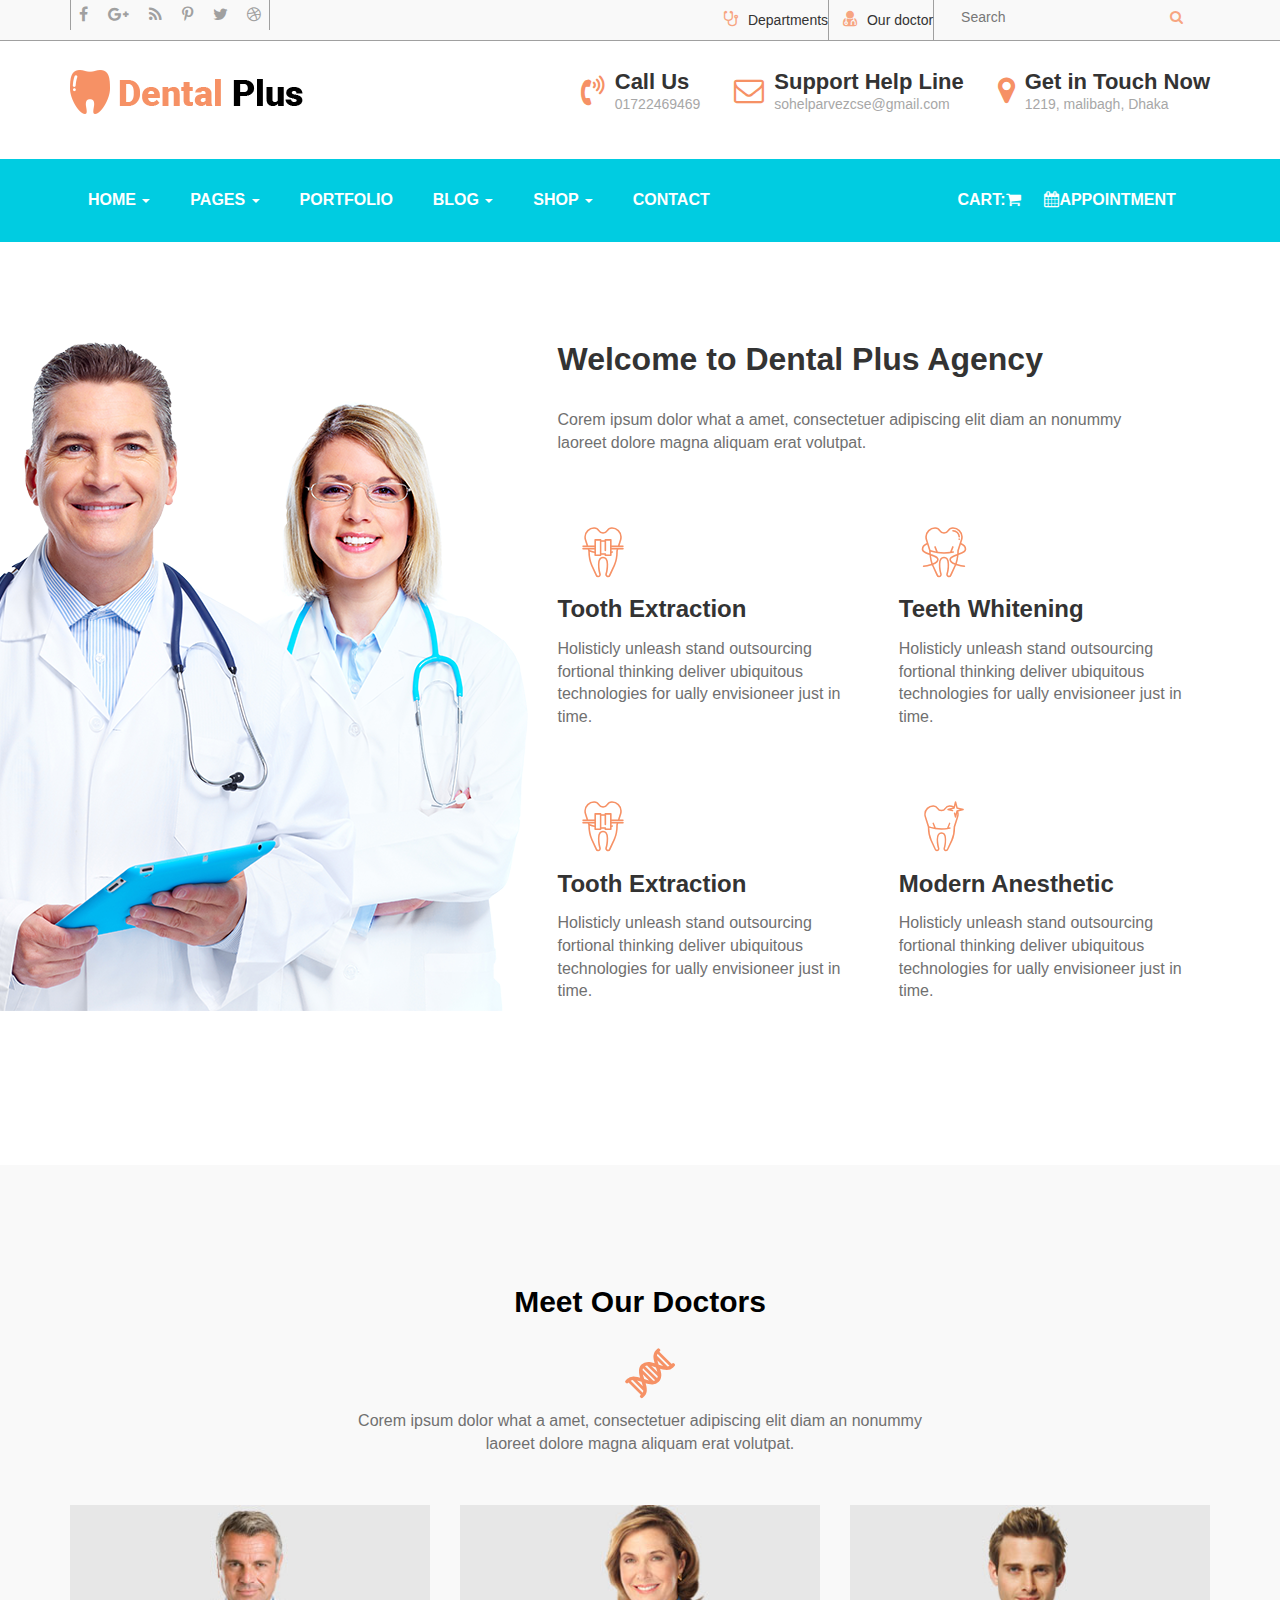
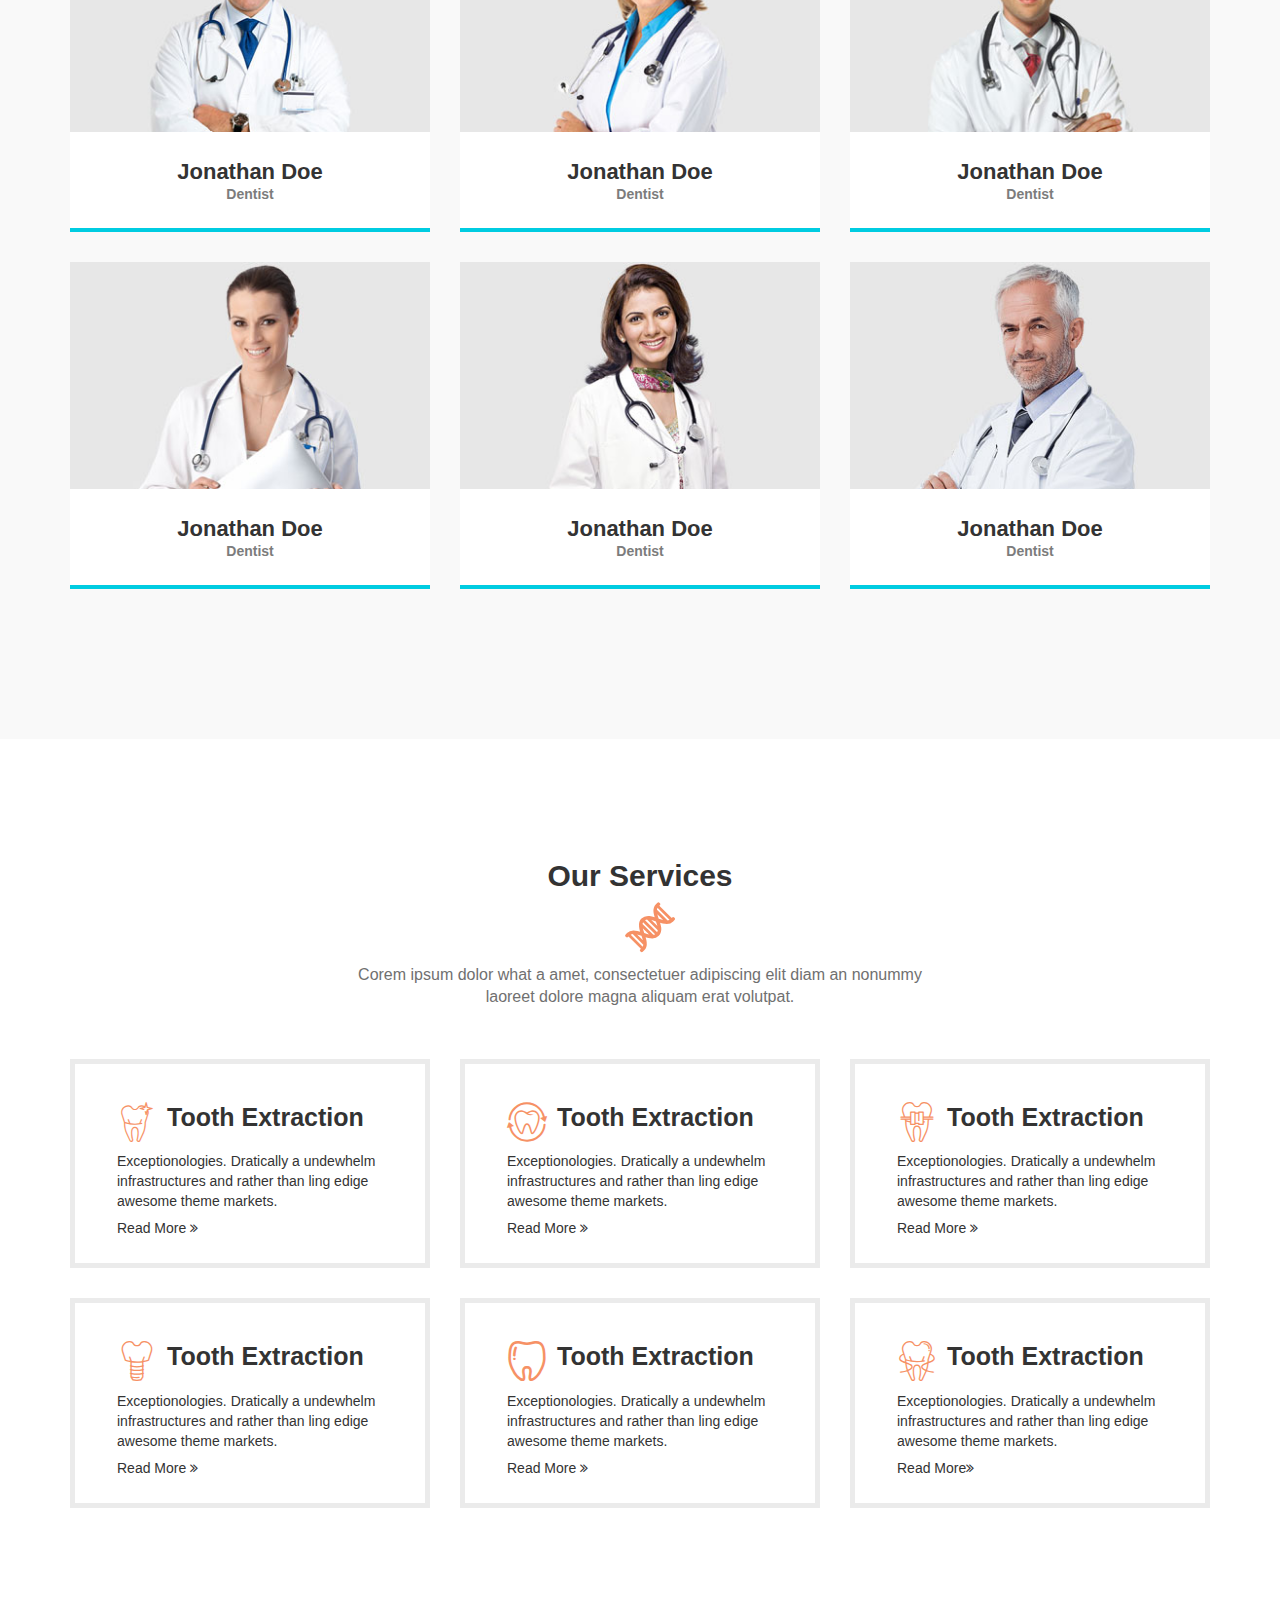
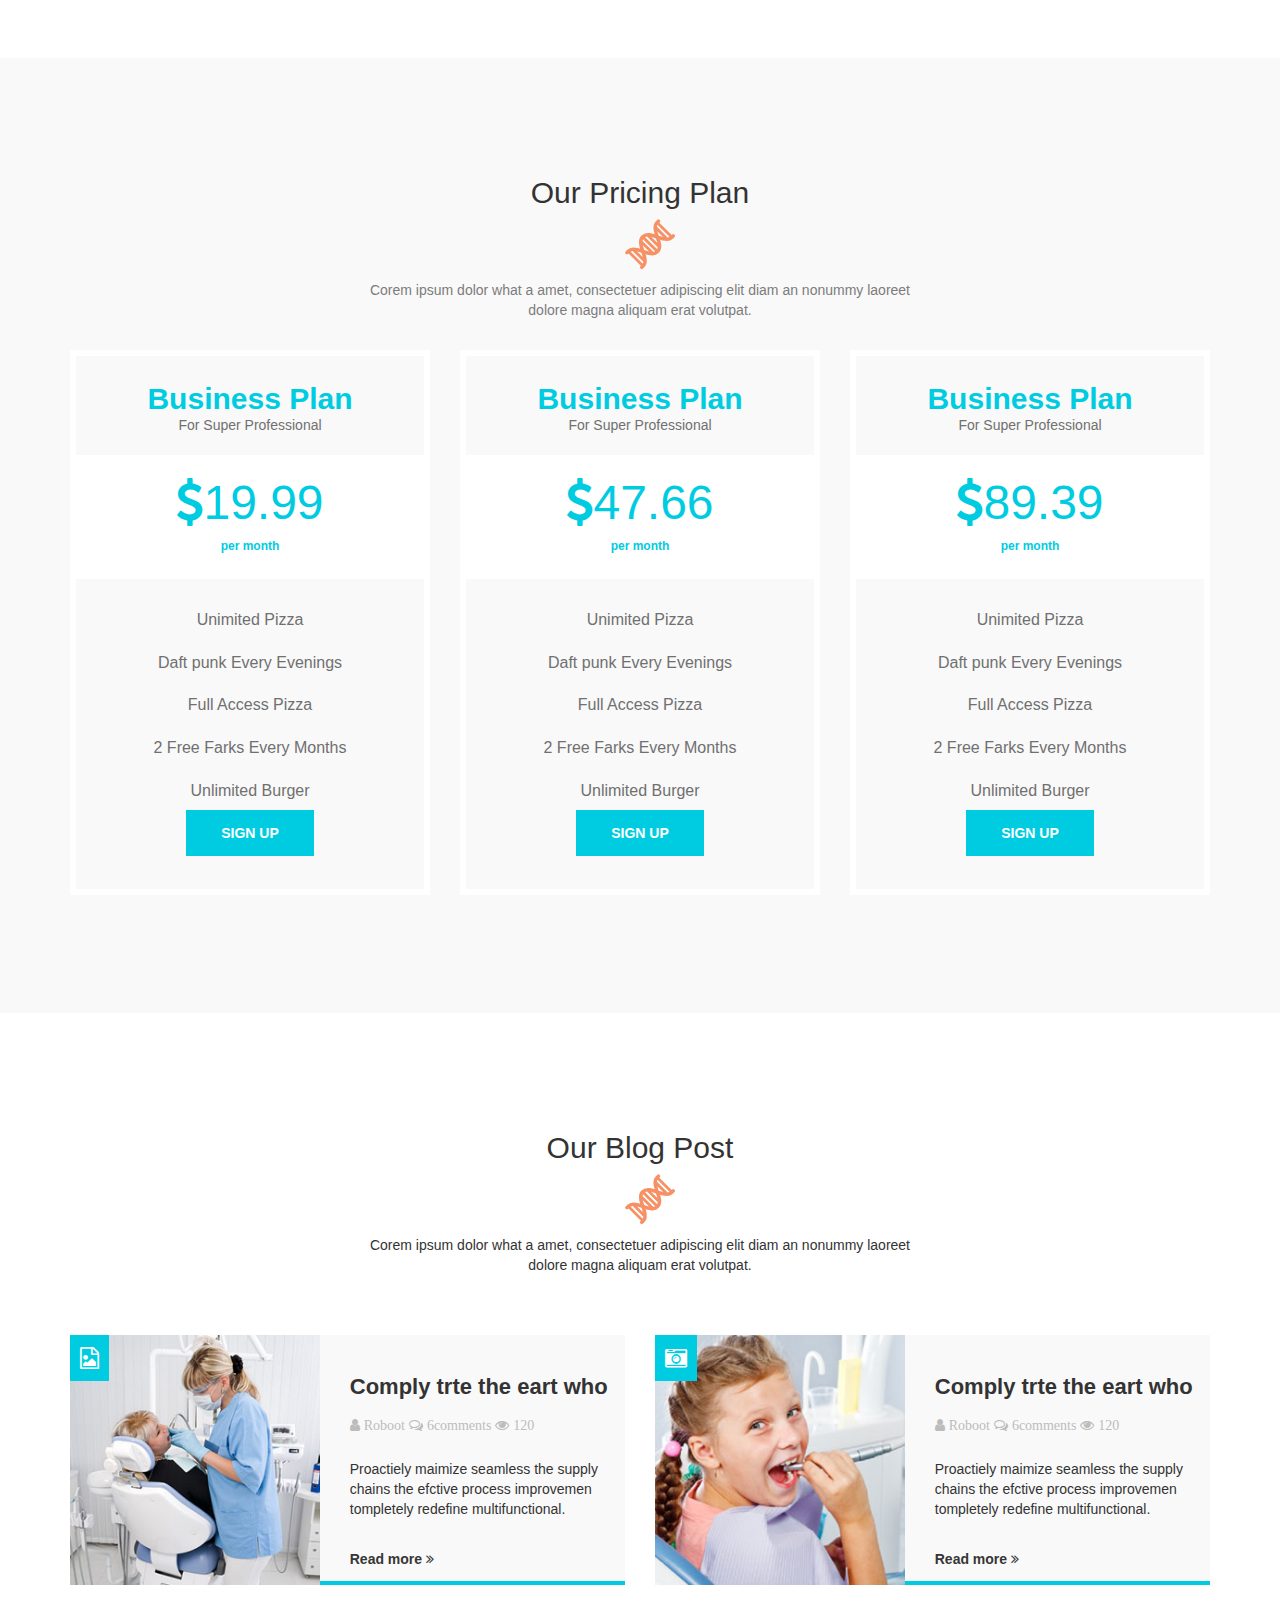
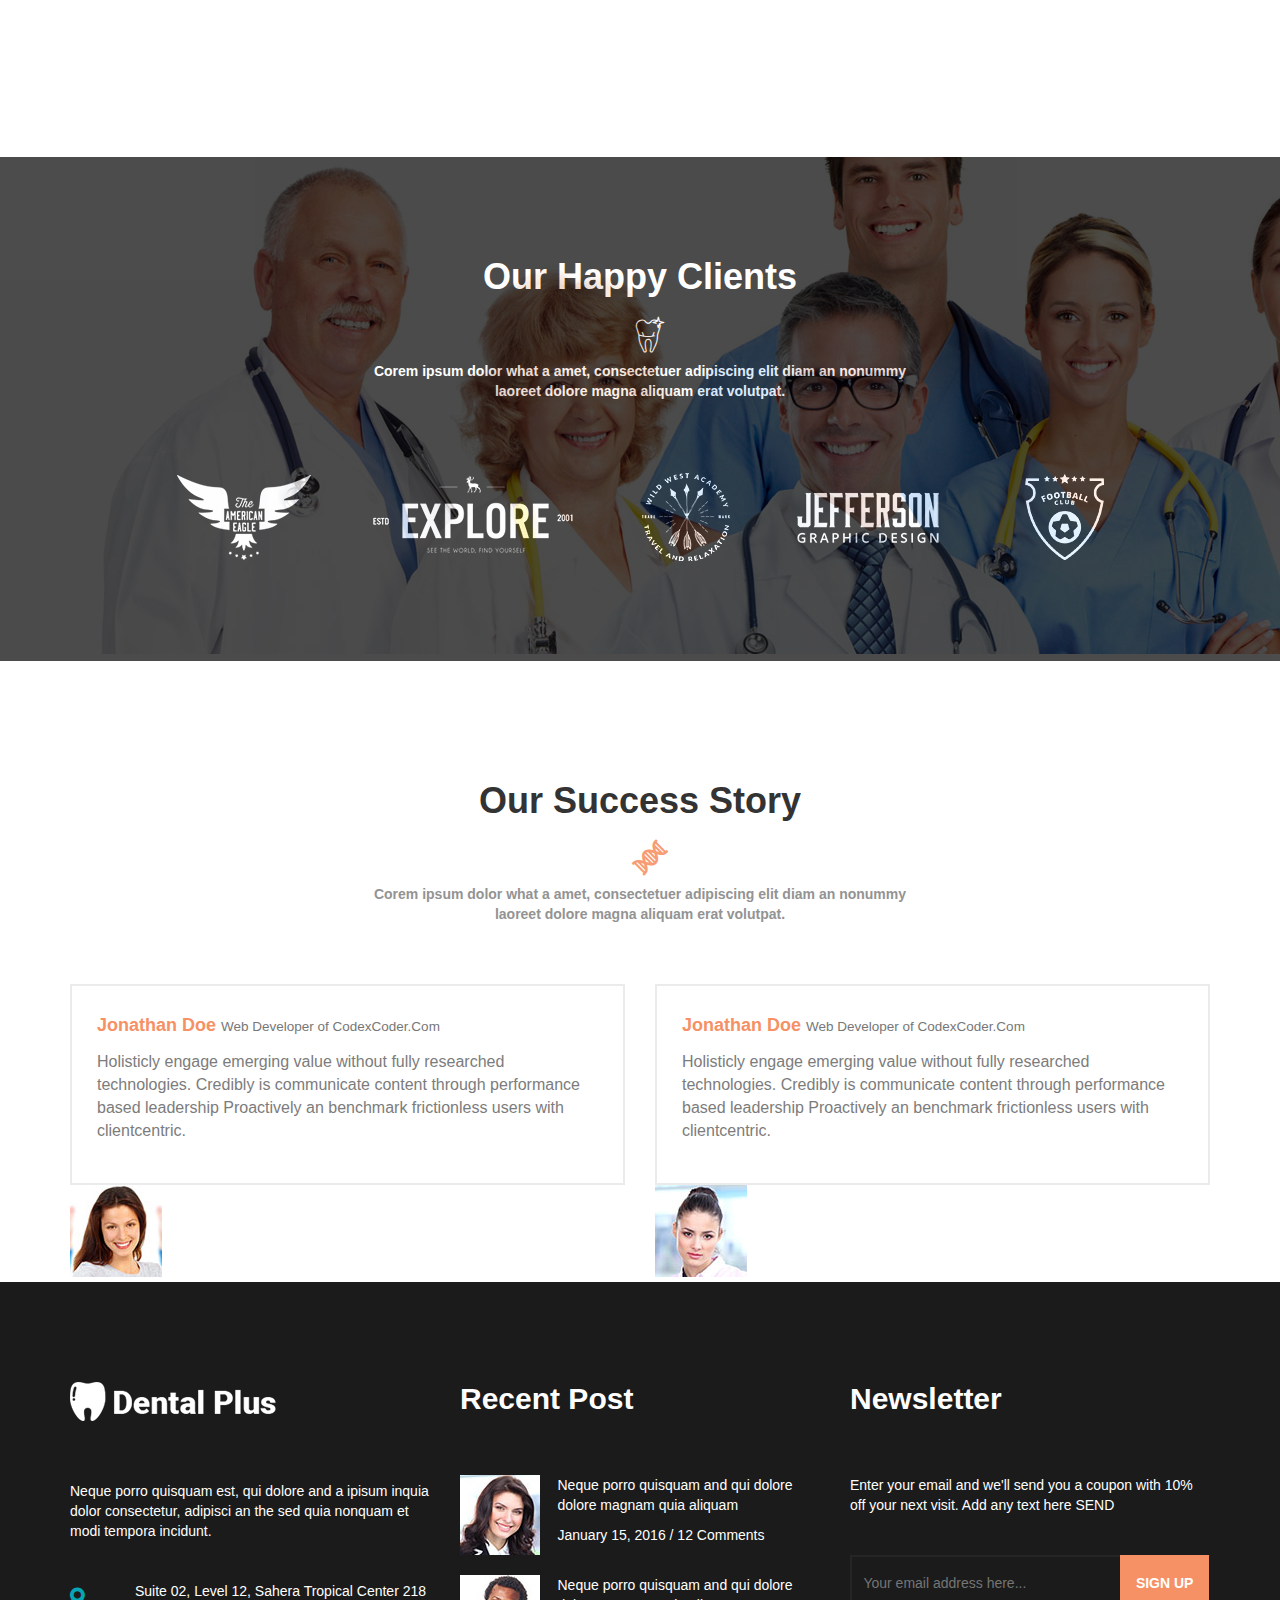
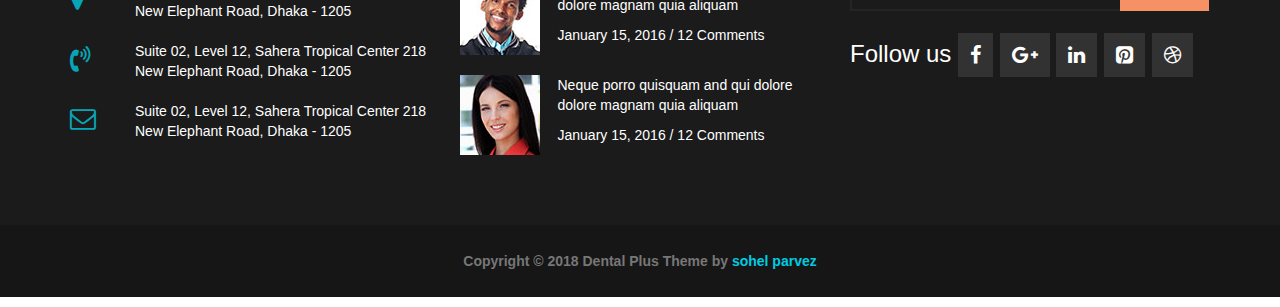
<file: index.html>
<!DOCTYPE html>
<html lang="en">
  <head>
    <meta charset="utf-8">
    <meta http-equiv="X-UA-Compatible" content="IE=edge">
    <meta name="viewport" content="width=device-width, initial-scale=1">
    <!-- The above 3 meta tags *must* come first in the head; any other head content must come *after* these tags -->
    <title>Dental_plus</title>
		<link rel="icon" href="images/portfolio/portfolio.png">

    <!-- Bootstrap -->
    <link href="css/bootstrap.min.css" rel="stylesheet">
    <link href="css/font-awesome.min.css" rel="stylesheet">
    <link href="css/responsive.css" rel="stylesheet">
    <link href="css/font/flaticon.css" rel="stylesheet">
    <link href="css/style.css" rel="stylesheet">

  </head>
  <body>
    <div class="container_fluid">
      <div class="header_top">
        <div class="container">
          <div class="row">
            <div class="col-md-3">
              <div class="header_top_left">
                <ul>
                  <li><a href="https://www.facebook.com/sohelparvez69/" target="_blank" ><i class="fa fa-facebook" aria-hidden="true"></i></a></li>
                  <li><a href="https://www.google-plus.com/" ><i class="fa fa-google-plus" aria-hidden="true"></i></a></li>
                  <li><a href="https://www.rss.com/"><i class="fa fa-rss" aria-hidden="true"></i></a></li>
                  <li><a href="https://www.paypal.com/"><i class="fa fa-pinterest-p" aria-hidden="true"></i></a></li>
                  <li><a href="https://www.twitter.com/"><i class="fa fa-twitter" aria-hidden="true"></i></a></li>
                  <li><a href="https://www.dribbble.com/"><i class="fa fa-dribbble" aria-hidden="true"></i></a></li>
                </ul>
              </div>
            </div>
            <div class="col-md-9">
              <div class="header_top_right">
                <div class="header_right_right">
                  <ul>
                      <li><i class="fa fa-stethoscope" aria-hidden="true"></i>Departments</li>
                      <li><i class="fa fa-user-md" aria-hidden="true"></i>Our doctor</li>
                  </ul>
                </div>
                <div class="seaech-box">
                  
                  <form class="navbar-form navnav">
                        <div class="form-group control">
                          <input type="text" class="form-control  control1" placeholder="Search">
                        </div>
                        <button type="submit" class="btn btn-default submit"><i class="fa fa-search"></i></button>
                      </form>
                </div>
              </div>
            
          </div>
          </div>
          
        </div>
        
      </div>
    </div>

	<div id="header_bottom">
		<div class="container">
			<div class="row" >
				<div class="col-md-3 col-sm-12">
					<div class="header_bottom_left">
						<a href="#"><img src="images/index-1/logo.png"></a>
					</div>
				</div>
					<div class="col-md-9 ">
						<div class="header_bottom_right">
							<ul>
								<li>
									<div class="header_bottom_right_icon">
										
										  <i class="fa fa-volume-control-phone" aria-hidden="true"></i>
	
									</div>

									<div class="header_bottom_right_content">
										
										<h4>Call Us</h4>
										<p>01722469469</p>
									</div>
								</li>

								<li>
									<div class="header_bottom_right_icon">
										
										  <i class="fa fa-envelope-o" aria-hidden="true"></i>
	
									</div>

									<div class="header_bottom_right_content">
										
										<h4>Support Help Line</h4>
										<p>sohelparvezcse@gmail.com</p>
									</div>
								</li>

								<li>
									<div class="header_bottom_right_icon">
											
										<i class="fa fa-map-marker" aria-hidden="true"></i>
	
									</div>

									<div class="header_bottom_right_content">
										
										<h4>Get in Touch Now</h4>
										<p>1219, malibagh, Dhaka</p>
									</div>
								</li>
							</ul>
						</div>
					</div>
				</div>
			</div>
		</div>
	</div>
	<!-- main menu area start -->
	<section id="main_menu">
		<div class="container">
			<div class="row">
				<div class="col-md-9 ">
					<div class="manu">
						<ul>
							<li><a href="#">home <span class="caret"></span></a></li>
							<li><a href="#">Pages <span class="caret"></span></a></li>
							<li><a href="#">Portfolio </a></li>
							<li><a href="#">Blog <span class="caret"></span></a></li>
							<li><a href="#">Shop <span class="caret"></span></a></li>
							<li><a href="#">Contact</a></li>
						</ul>
					</div>
				</div>
				<div class="col-md-3">
					<div class="left_menu">
						<ul>
							<li>
								<a href="#">cart:<i class="fa fa-shopping-cart" aria-hidden="true"></i></a>

							</li>
							<li><a href="#"><i class="fa fa-calendar" aria-hidden="true"></i>Appointment</a></li>
						</ul>
					</div>
				</div>
			</div>
		</div>
	</section>
	<!--welcome section start -->
	<div class="welcome">
		<div class="container">
			<div class="row">
				<div class="col-md-5">
					<div class="welcome_image">
						<img src="images/index-1/dental-agency.png">
					</div>
				</div>
				<div class="col-md-7">
					<div class="welcome_content_top">
						<h2>Welcome to Dental Plus Agency</h2>
						<p>Corem ipsum dolor what a amet, consectetuer adipiscing elit diam an nonummy laoreet dolore magna aliquam erat volutpat.</p>
						<div class="welcome_content_items">
							<div class="row">
								<div class="col-md-6">
									<div class="welcome_content_item">
										<i class="flaticon-medical"></i>
										<h3>Tooth Extraction</h3>
										<p>Holisticly unleash stand outsourcing fortional 
											thinking deliver ubiquitous technologies for 
												ually envisioneer just in time.</p>
									</div>
								</div>
								<div class="col-md-6">
									<div class="welcome_content_item">
										<i class="flaticon-dental-floss"></i>
										<h3>Teeth Whitening</h3>
										<p>Holisticly unleash stand outsourcing fortional 
											thinking deliver ubiquitous technologies for 
											ually envisioneer just in time.</p>
									</div>
								</div>
								<div class="col-md-6">
									<div class="welcome_content_item">
										<i class="flaticon-medical"></i>
										<h3>Tooth Extraction</h3>
										<p>Holisticly unleash stand outsourcing fortional 
											thinking deliver ubiquitous technologies for 
												ually envisioneer just in time.</p>
									</div>
								</div>
								<div class="col-md-6">
									<div class="welcome_content_item">
										<i class="flaticon-medical-1"></i>
										<h3>Modern Anesthetic</h3>
										<p>Holisticly unleash stand outsourcing fortional 
											thinking deliver ubiquitous technologies for 
											ually envisioneer just in time.</p>
									</div>
								</div>
							</div>
						</div>
					</div>

				</div>
			</div>
		</div>
	</div>
	<!--welcome section end-->
	<!-- meet_our_doctors section start-->
	<div class="meet_our_doctors">
		<div class="meet_our_doctors_top">
				<h2>Meet Our Doctors</h2>
				<span class="flaticon-dna-strand"></span>
				<p>Corem ipsum dolor what a amet, consectetuer adipiscing elit diam an nonummy 
					laoreet dolore magna aliquam erat volutpat.</p>
		</div>
		<div class="container">
			<div class="meet_our_doctors_content">
				<div class="row">
					<div class="col-md-4 col-sm-6 col-xm-12">
						<div class="meet_our_doctors_items" >
							<div class="items_image">
								<img src="images/index-1/meet-doctor-1.jpg" class="img-responsive">
								<div class="items_image_overlay text-center">
									<i class="fa fa-facebook"></i>
									<i class="fa fa-twitter"></i>
									<i class="fa fa-google-plus"></i>
								</div>
							</div>
							<div class="items_content">
								<h4>Jonathan Doe</h4>
								<p>Dentist</p>
							</div>
						</div>
					</div>
					<div class="col-md-4 col-sm-6 col-xm-12">
						<div class="meet_our_doctors_items" >
							<div class="items_image">
								<img src="images/index-1/meet-doctor-2.jpg" class="img-responsive">
								<div class="items_image_overlay text-center">
									<i class="fa fa-facebook"></i>
									<i class="fa fa-twitter"></i>
									<i class="fa fa-google-plus"></i>
								</div>
							</div>
							<div class="items_content">
								<h4>Jonathan Doe</h4>
								<p>Dentist</p>
							</div>
						</div>
					</div>
					
					<div class="col-md-4 col-sm-6 col-xm-12">
						<div class="meet_our_doctors_items" >
							<div class="items_image">
								<img src="images/index-1/meet-doctor-3.jpg" class="img-responsive">
								<div class="items_image_overlay text-center">
									<i class="fa fa-facebook"></i>
									<i class="fa fa-twitter"></i>
									<i class="fa fa-google-plus"></i>
								</div>
							</div>
							<div class="items_content">
								<h4>Jonathan Doe</h4>
								<p>Dentist</p>
							</div>
						</div>
					</div>
					
					<div class="col-md-4 col-sm-6 col-xm-12">
						<div class="meet_our_doctors_items" >
							<div class="items_image">
								<img src="images/index-1/meet-doctor-4.jpg" class="img-responsive">
								<div class="items_image_overlay text-center">
									<i class="fa fa-facebook"></i>
									<i class="fa fa-twitter"></i>
									<i class="fa fa-google-plus"></i>
								</div>
							</div>
							<div class="items_content">
								<h4>Jonathan Doe</h4>
								<p>Dentist</p>
							</div>
						</div>
					</div>
					
					<div class="col-md-4 col-sm-6 col-xm-12">
						<div class="meet_our_doctors_items" >
							<div class="items_image">
								<img src="images/index-1/meet-doctor-5.jpg" class="img-responsive">
								<div class="items_image_overlay text-center">
									<i class="fa fa-facebook"></i>
									<i class="fa fa-twitter"></i>
									<i class="fa fa-google-plus"></i>
								</div>
							</div>
							<div class="items_content">
								<h4>Jonathan Doe</h4>
								<p>Dentist</p>
							</div>
						</div>
					</div>
					
					<div class="col-md-4 col-sm-6 col-xm-12">
						<div class="meet_our_doctors_items" >
							<div class="items_image">
								<img src="images/index-1/meet-doctor-6.jpg" class="img-responsive">
								<div class="items_image_overlay text-center">
									<i class="fa fa-facebook"></i>
									<i class="fa fa-twitter"></i>
									<i class="fa fa-google-plus "></i>
								</div>
							</div>
							<div class="items_content">
								<h4>Jonathan Doe</h4>
								<p>Dentist</p>
							</div>
						</div>
					</div>
					
				</div>
			</div>
		</div>
	</div>
	<!-- meet_our_doctors section end-->
	<!-- services section start-->
	<div class="services">
		<div class="container">
			<div class="services_top">

				<h2>Our Services</h2>
				<i class="flaticon-dna-strand"></i>
				<P>Corem ipsum dolor what a amet, consectetuer adipiscing elit diam an nonummy
				 laoreet dolore magna aliquam erat volutpat.</P>
			</div>
			<div class="services_items">
				<div class="row">
					<div class="col-md-4 col-sm-6 col-xm-12">
						<div class="services_items_inner">
							<span class="flaticon-medical-1"></span>
							<h4>Tooth Extraction</h4>
							<p>Exceptionologies. Dratically a undewhelm 
									infrastructures and rather than ling edige 
									awesome theme markets. </p>
							<h5>Read More <i class="fa fa-angle-double-right" aria-hidden="true"></i></h5>
							
						</div>
						
					</div>

					<div class="col-md-4 col-sm-6 col-xm-12">
						<div class="services_items_inner">
							<span class="flaticon-dental-review"></span>
							<h4>Tooth Extraction</h4>
							<p>Exceptionologies. Dratically a undewhelm 
									infrastructures and rather than ling edige 
									awesome theme markets. </p>
							<h5>Read More <i class="fa fa-angle-double-right" aria-hidden="true"></i></h5>
							
						</div>
						
					</div>
					<div class="col-md-4 col-sm-6 col-xm-12">
						<div class="services_items_inner">
							<span class="flaticon-medical"></span>
							<h4>Tooth Extraction</h4>
							<p>Exceptionologies. Dratically a undewhelm 
									infrastructures and rather than ling edige 
									awesome theme markets. </p>
							<h5>Read More <i class="fa fa-angle-double-right" aria-hidden="true"></i></h5>
						</div>
					</div>
					<div class="col-md-4 col-sm-6 col-xm-12">
						<div class="services_items_inner">
							<span class="flaticon-medical-2"></span>
							<h4>Tooth Extraction</h4>
							<p>Exceptionologies. Dratically a undewhelm 
									infrastructures and rather than ling edige 
									awesome theme markets. </p>
							<h5>Read More <i class="fa fa-angle-double-right" aria-hidden="true"></i></h5>
						</div>
					</div>
					<div class="col-md-4 col-sm-6 col-xm-12">
						<div class="services_items_inner">
							<span class="flaticon-medical-4"></span>
							<h4>Tooth Extraction</h4>
							<p>Exceptionologies. Dratically a undewhelm 
								infrastructures and rather than ling edige 
								awesome theme markets. </p>
							<h5>Read More <i class="fa fa-angle-double-right" aria-hidden="true"></i></h5>
						</div>
					</div>
					<div class="col-md-4 col-sm-6 col-xm-12">
						<div class="services_items_inner">
							<span class="flaticon-dental-floss"></span>
							<h4>Tooth Extraction</h4>
							<p>Exceptionologies. Dratically a undewhelm 
									infrastructures and rather than ling edige 
									awesome theme markets. </p>
							<h5>Read More<i class="fa fa-angle-double-right" aria-hidden="true"></i></h5>
						</div>
					</div>
				</div>
			</div>
		</div>
	</div> 
	<!--services section end-->
	<!--our pricing plan start-->
	<section class="our_pricing_plan text-center" >
		<div class="our_pricing_plan_top">
			<h2>Our Pricing Plan</h2>
			<i class="flaticon-dna-strand"></i>
			<p>Corem ipsum dolor what a amet, consectetuer adipiscing elit diam an nonummy
			 laoreet dolore magna aliquam erat volutpat.</p>
		</div>
		<div class="our_pricing_plan_content">
			<div class="container">
				<div class="our_pricing_plan_content_items">
					<div class="row">
						<div class="col-md-4 col-sm-6 col-xm-12">
							<div class="our_pricing_plan_content_item">
								<div class="first_item">
									<h2>Business Plan</h2>
									<p>For Super Professional</p>
								</div>
								<div class="second_item">
									<span><i class="fa fa-usd" aria-hidden="true"></i>19.99</span>
									<p>per month</p>
								</div>
								<div class="third_item">
									<p>Unimited Pizza</p>
									<p>Daft punk Every Evenings</p>
									<p>Full Access Pizza</p>
									<p>2 Free Farks Every Months</p>
									<p>Unlimited Burger</p>
									<a href="#">SIGN UP</a>
								</div>
							</div>
						</div>
						<div class="col-md-4 col-sm-6 col-xm-12">
							<div class="our_pricing_plan_content_item">
								<div class="first_item">
									<h2>Business Plan</h2>
									<p>For Super Professional</p>
								</div>
								<div class="second_item">
									<span><i class="fa fa-usd" aria-hidden="true"></i>47.66</span>
									<p>per month</p>
								</div>
								<div class="third_item">
									<p>Unimited Pizza</p>
									<p>Daft punk Every Evenings</p>
									<p>Full Access Pizza</p>
									<p>2 Free Farks Every Months</p>
									<p>Unlimited Burger</p>
									<a href="#">SIGN UP</a>
								</div>
							</div>
						</div>
						<div class="col-md-4 col-sm-6 col-xm-12">
							<div class="our_pricing_plan_content_item">
								<div class="first_item">
									<h2>Business Plan</h2>
									<p>For Super Professional</p>
								</div>
								<div class="second_item">
									<span><i class="fa fa-usd" aria-hidden="true"></i>89.39</span>
									<p>per month</p>
								</div>
								<div class="third_item">
									<p>Unimited Pizza</p>
									<p>Daft punk Every Evenings</p>
									<p>Full Access Pizza</p>
									<p>2 Free Farks Every Months</p>
									<p>Unlimited Burger</p>
									<a href="#">SIGN UP</a>
								</div>
							</div>
						</div>
					</div>
				</div>
			</div>
		</div>
	</section>
	<!--our pricing plan end-->
	<!--our blog post start-->
	<section class="our_blog_post text-center">
		<div class="container">
			<div class="our_blog_post_top">
				<h2>Our Blog Post</h2>
				<i class="flaticon-dna-strand"></i>
				<P>Corem ipsum dolor what a amet, consectetuer adipiscing elit diam an nonummy laoreet dolore magna aliquam erat volutpat.</P>
			</div>
			<div class="our_blog_post_content">
				<div class="row">
					<div class="col-md-6 col-sm-12 col-xm-12">
						<div class="our_blog_post_items">
							<div class="our_blog_post_left_item">
								<img src="images/index-1/blog-1.jpg" class="img-responsive">
								<i class="fa fa-file-image-o" aria-hidden="true"></i>

							</div>
							<div class="our_blog_post_right_item">
								<h4>Comply trte the eart who</h4>
								<ul>
								<li><i class="fa fa-user" aria-hidden="true"> Roboot</i></li>
								<li> <i class="fa fa-comments-o" aria-hidden="true"> 6comments</i></li>
								<li> <i class="fa fa-eye" aria-hidden="true"> 120</i></li>

								</ul>
								<p>Proactiely maimize seamless the supply chains the efctive process improvemen tompletely redefine multifunctional.</p>
								<a href="#">Read more  <i class="fa fa-angle-double-right" aria-hidden="true"></i></a>
							</div>
							
						</div>
					</div>
					<div class="col-md-6 col-sm-12 col-xm-12">
						<div class="our_blog_post_items">
							<div class="our_blog_post_left_item">
								<img src="images/index-1/blog-2.jpg" class="img-responsive">
								<i class="fa fa-camera-retro" aria-hidden="true"></i>
							</div>
							<div class="our_blog_post_right_item">
								<h4>Comply trte the eart who</h4>
								<ul>
								<li><i class="fa fa-user" aria-hidden="true"> Roboot</i></li>
								<li> <i class="fa fa-comments-o" aria-hidden="true"> 6comments</i></li>
								<li> <i class="fa fa-eye" aria-hidden="true"> 120</i></li>
								</ul>
								<p>Proactiely maimize seamless the supply chains the efctive process improvemen tompletely redefine multifunctional.</p>
								<a href="#">Read more  <i class="fa fa-angle-double-right" aria-hidden="true"></i></a>
							</div>
						</div>
					</div>
				</div>
			</div>
		</div>
	</section>
	<!--our blog post end-->
	<!--our happy client start-->
	<div class="our_happy_client">
		<div class="overlay">
			<div class="container">
				<div class="our_happy_client_content text-center">
					<h2>Our Happy Clients </h2>
					<span class="flaticon-medical-1"></span>
					<p>Corem ipsum dolor what a amet, consectetuer adipiscing elit diam an nonummy laoreet dolore magna aliquam erat volutpat.</p>
					<img src="images/index-1/our-doctor.png">
				</div>
					
				
			</div>
		</div>
	</div>
	<!--our happy client end-->
	<!--our success story start-->
	<div class="our_success_story">
		<div class="our_success_story_top text-center">
			<h2>Our Success Story </h2>
			<span class="flaticon-dna-strand"></span>
			<p>Corem ipsum dolor what a amet, consectetuer adipiscing elit diam an nonummy laoreet dolore magna aliquam erat volutpat.</p>
		</div>
		<div id="slider" class="container">
			
			<ul class="slider-wrapper">
			<li class="current-slide">
				<div class="row">
					<div class="col-md-6">
						<div class="our_success_story_top_contant_inner">
							<h4>Jonathan Doe  <small>Web Developer of CodexCoder.Com</small></h4>
							<p>Holisticly engage emerging value without fully researched technologies. Credibly is communicate content through performance based leadership Proactively an benchmark frictionless users with clientcentric.</p>
						</div>
						<img src="images/index-1/success-story.jpg">
					</div>
					<div class="col-md-6">
						<div class="our_success_story_top_contant_inner">
							<h4>Jonathan Doe  <small>Web Developer of CodexCoder.Com</small></h4>
							<p>Holisticly engage emerging value without fully researched technologies. Credibly is communicate content through performance based leadership Proactively an benchmark frictionless users with clientcentric.</p>
						</div>
						<img src="images/index-1/success-story1.jpg">
					</div>
				</div>

				
			</li>

			<li>
				<div class="row">
					<div class="col-md-6">
						<div class="our_success_story_top_contant_inner">
							<h4>Jonathan Doe  <small>Web Developer of CodexCoder.Com</small></h4>
							<p>Holisticly engage emerging value without fully researched technologies. Credibly is communicate content through performance based leadership Proactively an benchmark frictionless users with clientcentric.</p>
						</div>
						<img src="images/index-1/success-story.jpg">
					</div>
					<div class="col-md-6">
						<div class="our_success_story_top_contant_inner">
							<h4>Jonathan Doe  <small>Web Developer of CodexCoder.Com</small></h4>
							<p>Holisticly engage emerging value without fully researched technologies. Credibly is communicate content through performance based leadership Proactively an benchmark frictionless users with clientcentric.</p>
						</div>
						<img src="images/index-1/success-story1.jpg">
					</div>
				</div>

				
			</li>

			<li>
				
				<div class="row">
					<div class="col-md-6">
						<div class="our_success_story_top_contant_inner">
							<h4>Jonathan Doe  <small>Web Developer of CodexCoder.Com</small></h4>
							<p>Holisticly engage emerging value without fully researched technologies. Credibly is communicate content through performance based leadership Proactively an benchmark frictionless users with clientcentric.</p>
						</div>
						<img src="images/index-1/success-story.jpg">
					</div>
					<div class="col-md-6">
						<div class="our_success_story_top_contant_inner">
							<h4>Jonathan Doe  <small>Web Developer of CodexCoder.Com</small></h4>
							<p>Holisticly engage emerging value without fully researched technologies. Credibly is communicate content through performance based leadership Proactively an benchmark frictionless users with clientcentric.</p>
						</div>
						<img src="images/index-1/success-story1.jpg">
					</div>
				</div>
				
			</li>

			<li>
				
				<div class="row">
					<div class="col-md-6">
						<div class="our_success_story_top_contant_inner">
							<h4>Jonathan Doe  <small>Web Developer of CodexCoder.Com</small></h4>
							<p>Holisticly engage emerging value without fully researched technologies. Credibly is communicate content through performance based leadership Proactively an benchmark frictionless users with clientcentric.</p>
						</div>
						<img src="images/index-1/success-story.jpg">
					</div>
					<div class="col-md-6">
						<div class="our_success_story_top_contant_inner">
							<h4>Jonathan Doe  <small>Web Developer of CodexCoder.Com</small></h4>
							<p>Holisticly engage emerging value without fully researched technologies. Credibly is communicate content through performance based leadership Proactively an benchmark frictionless users with clientcentric.</p>
						</div>
						<img src="images/index-1/success-story1.jpg">
					</div>
				</div>
				
			</li>
			</ul>
			<!-- Sombras -->
			<div class="slider-shadow"></div>
			
			<!-- Controles de Navegacion -->
			<ul id="control-buttons" class="control-buttons"></ul>
		</div>
	</div>


	<!--our success story end-->
	<!--footer widget start-->
	<div class="footer_widget">
		<div class="container">
			<div class="row">
				<div class="col-md-4 col-sm-4 col-xm-12">
					<div class="dental_plus">
						<img src="images/index-1/widget-logo.png">
						<p>Neque porro quisquam est, qui dolore and a ipisum inquia dolor consectetur, adipisci an the sed quia 
						nonquam et modi tempora incidunt.</p>
						<div class="row">
								<div class="col-md-2">
									<div class="icon">
										<i class="fa fa-map-marker" aria-hidden="true"></i>
									</div>
								</div>
								<div class="col-md-10">
									<div class="content">
										<p>Suite 02, Level 12, Sahera Tropical Center 218 New Elephant Road, Dhaka - 1205 </p>
									</div>
								</div>
							<div class="col-md-2">
								<div class="icon">
									<i class="fa fa-volume-control-phone" aria-hidden="true"></i>
								</div>
							</div>
							<div class="col-md-10">
								<div class="content">
									<p>Suite 02, Level 12, Sahera Tropical Center 218 New Elephant Road, Dhaka - 1205 </p>
								</div>
							</div>
							<div class="col-md-2">
								<div class="icon">
									<i class="fa fa-envelope-o" aria-hidden="true"></i>
	
								</div>
							</div>
							<div class="col-md-10">
								<div class="content">
									<p>Suite 02, Level 12, Sahera Tropical Center 218 New Elephant Road, Dhaka - 1205</p>
								</div>
							</div>
						</div>
					</div>
				</div>
				<div class="col-md-4 col-sm-4 col-xm-12">
					<div class="recent_post">
						<h2>Recent Post</h2>
						<div class="row">
							<div class="recent_post_inner">
								<div class="col-md-3">
									<div class="recent_post_image">
										<img src="images/index-1/recent-post1.jpg">
									</div>
								</div>
								<div class="col-md-9 ">
									<div class="recent_post_content">
										<p>Neque porro quisquam and qui dolore  dolore magnam quia aliquam
										</p>
										<p>January 15, 2016   /  12 Comments</p>
									</div>
								</div>
							</div>
							<div class="recent_post_inner">
								<div class="col-md-3 ">
									<div class="recent_post_image">
										<img src="images/index-1/recent-post2.jpg">
									</div>
								</div>
								<div class="col-md-9 ">
									<div class="recent_post_content">
										<p>Neque porro quisquam and qui dolore  dolore magnam quia aliquam
										</p>
										<p>January 15, 2016   /  12 Comments</p>
									</div>
								</div>
							</div>
							<div class="recent_post_inner">
								<div class="col-md-3">
									<div class="recent_post_image">
										<img src="images/index-1/recent-post3.jpg">
									</div>
								</div>
								<div class="col-md-9">
									<div class="recent_post_content">
										<p>Neque porro quisquam and qui dolore  dolore magnam quia aliquam
										</p>
										<p>January 15, 2016   /  12 Comments</p>
									</div>
								</div>
							</div>
						</div>
					</div>
				</div>
				<div class="col-md-4 col-sm-4 col-xm-12">
					<div class="newsletter">
						<h2>Newsletter</h2>
						<p>Enter your email and we'll send you a coupon with 10% off your next visit. Add any text here SEND</p>
						<form>
							<input type="text" name="text" placeholder="   Your email address here...">
							<a href="#">SIGN UP</a>
						</form>
						<h3>Follow us 
							<ul>
					            <li><a href="https://www.facebook.com/sohelparvez69/" target="_blank" ><i class="fa fa-facebook" aria-hidden="true"></i></a></li>
					            <li><a href="https://www.google-plus.com/" ><i class="fa fa-google-plus" aria-hidden="true"></i></a></li>
					            <li><a href="https://www.linkedin.com/in/sohelparvez69/" target="_blank"><i class="fa fa-linkedin" aria-hidden="true"></i></a></li>
					            <li><a href="https://www.paypal.com/"><i class="fa fa-pinterest-square" aria-hidden="true"></i></a></li>
					            <li><a href="https://www.circle.com/"><i class="fa fa-dribbble" aria-hidden="true"></i></a></li>
	                		</ul>
                		</h3>
					</div>
				</div>
			</div>
		</div>
	</div>
	<!--footer widget end-->
	<!--footer-->
	<div class="footer text-center">
		<p>Copyright © 2018 Dental Plus Theme by <span>sohel parvez</span></p>
	</div>
	<!--footer-->
	<!-- jQuery (necessary for Bootstrap's JavaScript plugins) -->
    <script src="https://ajax.googleapis.com/ajax/libs/jquery/1.12.4/jquery.min.js"></script>
    <!-- Include all compiled plugins (below), or include individual files as needed -->
    <script src="js/bootstrap.min.js"></script>
    <!-- <script src="js/index.js"></script> -->
  </body>
</html>
</file>
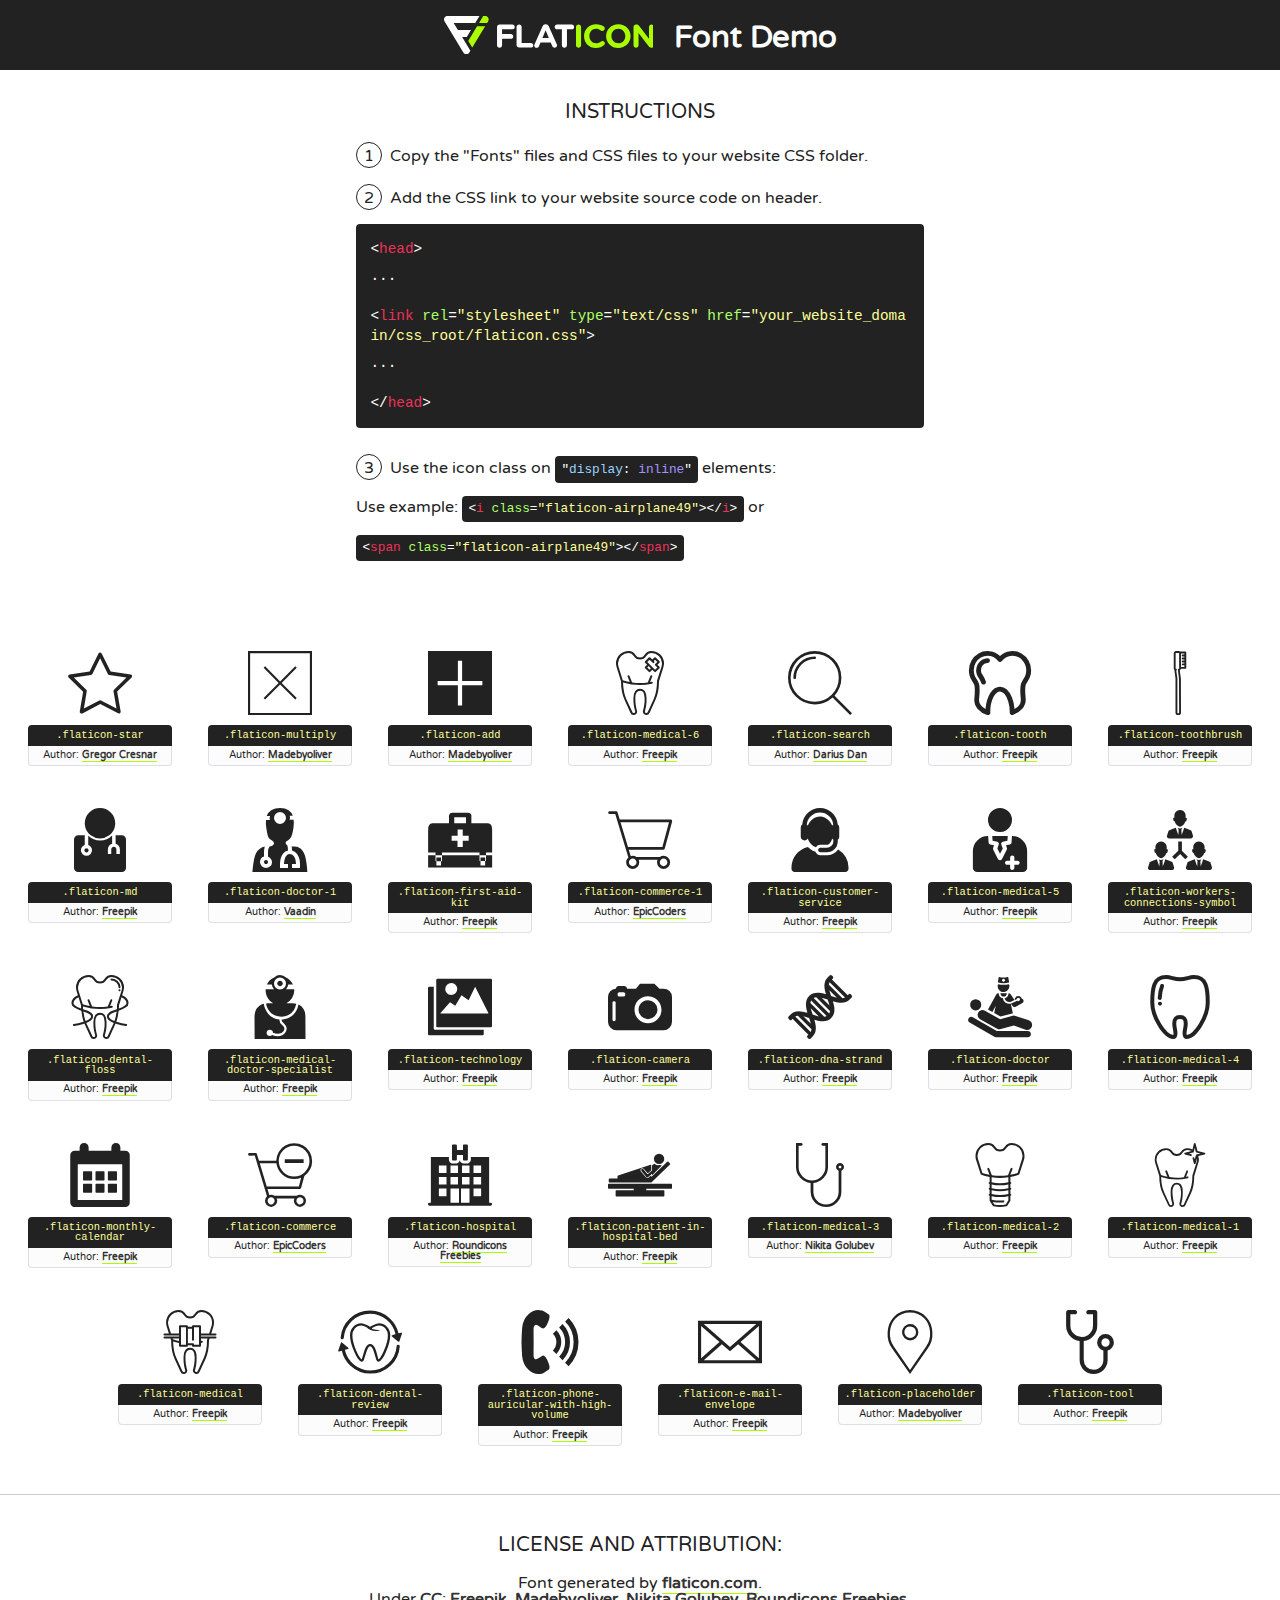
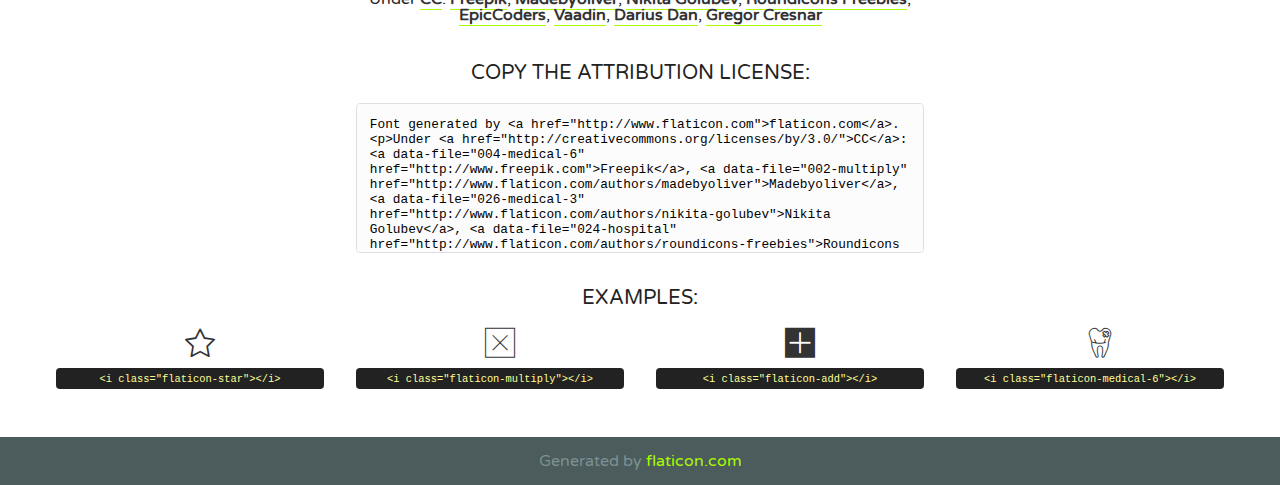
<file: css/font/flaticon.html>
<!DOCTYPE html>
<!--
  Flaticon icon font: Flaticon
  Creation date: 25/04/2017 08:43
-->
<html>
<!DOCTYPE html>
<html>

<head>
    <title>Flaticon WebFont</title>
    <link href="http://fonts.googleapis.com/css?family=Varela+Round" rel="stylesheet" type="text/css" />
    <link rel="stylesheet" type="text/css" href="flaticon.css">
    <meta charset="UTF-8">
    <style>
    html, body, div, span, applet, object, iframe,
    h1, h2, h3, h4, h5, h6, p, blockquote, pre,
    a, abbr, acronym, address, big, cite, code,
    del, dfn, em, img, ins, kbd, q, s, samp,
    small, strike, strong, sub, sup, tt, var,
    b, u, i, center,
    dl, dt, dd, ol, ul, li,
    fieldset, form, label, legend,
    table, caption, tbody, tfoot, thead, tr, th, td,
    article, aside, canvas, details, embed, 
    figure, figcaption, footer, header, hgroup, 
    menu, nav, output, ruby, section, summary,
    time, mark, audio, video {
        margin: 0;
        padding: 0;
        border: 0;
        font-size: 100%;
        font: inherit;
        vertical-align: baseline;
    }
    /* HTML5 display-role reset for older browsers */
    article, aside, details, figcaption, figure, 
    footer, header, hgroup, menu, nav, section {
        display: block;
    }
    body {
        line-height: 1;
    }
    ol, ul {
        list-style: none;
    }
    blockquote, q {
        quotes: none;
    }
    blockquote:before, blockquote:after,
    q:before, q:after {
        content: '';
        content: none;
    }
    table {
        border-collapse: collapse;
        border-spacing: 0;
    }
    body {
        font-family: 'Varela Round', Helvetica, Arial, sans-serif;
        font-size: 16px;
        color: #222;
    }
    a {
        color: #333;
        border-bottom: 1px solid #a9fd00;
        font-weight: bold;
        text-decoration: none;
    }
    * {
        -moz-box-sizing: border-box;
        -webkit-box-sizing: border-box;
        box-sizing: border-box;
        margin: 0;
        padding: 0;
    }
    [class^="flaticon-"]:before, [class*=" flaticon-"]:before, [class^="flaticon-"]:after, [class*=" flaticon-"]:after {
        font-family: Flaticon;
        font-size: 30px;
        font-style: normal;
        margin-left: 20px;
        color: #333;
    }
    .wrapper {
        max-width: 600px;
        margin: auto;
        padding: 0 1em;
    }
    .title {
        font-size: 1.25em;
        text-align: center;
        margin-bottom: 1em;
        text-transform: uppercase;
    }
    header {
        text-align: center;
        background-color: #222;
        color: #fff;
        padding: 1em;
    }
    header .logo {
        width: 210px;
        height: 38px;
        display: inline-block;
        vertical-align: middle;
        margin-right: 1em;
        border: none;
    }
    header strong {
        font-size: 1.95em;
        font-weight: bold;
        vertical-align: middle;
        margin-top: 5px;
        display: inline-block;
    }
    .demo {
        margin: 2em auto;
        line-height: 1.25em;
    }
    .demo ul li {
        margin-bottom: 1em;
    }
    .demo ul li .num {
        color: #222;
        border-radius: 20px;
        display: inline-block;
        width: 26px;
        padding: 3px;
        height: 26px;
        text-align: center;
        margin-right: 0.5em;
        border: 1px solid #222;
    }
    .demo ul li code {
        background-color: #222;
        border-radius: 4px;
        padding: 0.25em 0.5em;
        display: inline-block;
        color: #fff;
        font-family: Consolas,Monaco,Lucida Console,Liberation Mono,DejaVu Sans Mono,Bitstream Vera Sans Mono,Courier New, monospace;
        font-weight: lighter;
        margin-top: 1em;
        font-size: 0.8em;
        word-break: break-all;
    }
    .demo ul li code.big {
        padding: 1em;
        font-size: 0.9em;
    }
    .demo ul li code .red {
        color: #EF3159;
    }
    .demo ul li code .green {
        color: #ACFF65;
    }
    .demo ul li code .yellow {
        color: #FFFF99;
    }
    .demo ul li code .blue {
        color: #99D3FF;
    }
    .demo ul li code .purple {
        color: #A295FF;
    }
    .demo ul li code .dots {
        margin-top: 0.5em;
        display: block;
    }
    #glyphs {
        border-bottom: 1px solid #ccc;
        padding: 2em 0;
        text-align: center;
    }
    .glyph {
        display: inline-block;
        width: 9em;
        margin: 1em;
        text-align: center;
        vertical-align: top;
        background: #FFF;
    }
    .glyph .glyph-icon {
        padding: 10px;
        display: block;
        font-family:"Flaticon";
        font-size: 64px;
        line-height: 1;
    }
    .glyph .glyph-icon:before {
        font-size: 64px;
        color: #222;
        margin-left: 0;
    }
    .class-name {
        font-size: 0.65em;
        background-color: #222;
        color: #fff;
        border-radius: 4px 4px 0 0;
        padding: 0.5em;
        color: #FFFF99;
        font-family: Consolas,Monaco,Lucida Console,Liberation Mono,DejaVu Sans Mono,Bitstream Vera Sans Mono,Courier New, monospace;
    }
    .author-name {
        font-size: 0.6em;
        background-color: #fcfcfd;
        border: 1px solid #DEDEE4;
        border-top: 0;
        border-radius: 0 0 4px 4px;
        padding: 0.5em;
    }
    .class-name:last-child {
        font-size: 10px;
        color:#888;
    }
    .class-name:last-child a {
        font-size: 10px;
        color:#555;
    }
    .class-name:last-child a:hover {
        color:#a9fd00;
    }
    .glyph > input {
        display: block;
        width: 100px;
        margin: 5px auto;
        text-align: center;
        font-size: 12px;
        cursor: text;
    }
    .glyph > input.icon-input {
        font-family:"Flaticon";
        font-size: 16px;
        margin-bottom: 10px;
    }
    .attribution .title {
        margin-top: 2em;
    }
    .attribution textarea {
        background-color: #fcfcfd;
        padding: 1em;
        border: none;
        box-shadow: none;
        border: 1px solid #DEDEE4;
        border-radius: 4px;
        resize: none;
        width: 100%;
        height: 150px;
        font-size: 0.8em;
        font-family: Consolas,Monaco,Lucida Console,Liberation Mono,DejaVu Sans Mono,Bitstream Vera Sans Mono,Courier New, monospace;
        -webkit-appearance: none;
    }
    .iconsuse {
        margin: 2em auto;
        text-align: center;
        max-width: 1200px;
    }
    .iconsuse:after {
        content: '';
        display: table;
        clear: both;
    }
    .iconsuse .image {
        float: left;
        width: 25%;
        padding: 0 1em;
    }
    .iconsuse .image p {
        margin-bottom: 1em;
    }
    .iconsuse .image span {
        display: block;
        font-size: 0.65em;
        background-color: #222;
        color: #fff;
        border-radius: 4px;
        padding: 0.5em;
        color: #FFFF99;
        margin-top: 1em;
        font-family: Consolas,Monaco,Lucida Console,Liberation Mono,DejaVu Sans Mono,Bitstream Vera Sans Mono,Courier New, monospace;
    }
    #footer {
        text-align: center;
        background-color: #4C5B5C;
        color: #7c9192;
        padding: 1em;
    }
    #footer a {
        border: none;
        color: #a9fd00;
        font-weight: normal;
    }
    @media (max-width: 960px) {
        .iconsuse .image {
            width: 50%;
        }
    }
    @media (max-width: 560px) {
        .iconsuse .image {
            width: 100%;
        }
    }
    </style>
</head>

<body class="characters-off">

    <header>
        <a href="http://www.flaticon.com" target="_blank" class="logo">
            <svg version="1.1" xmlns="http://www.w3.org/2000/svg" xmlns:xlink="http://www.w3.org/1999/xlink" xmlns:a="http://ns.adobe.com/AdobeSVGViewerExtensions/3.0/" viewBox="0 0 560.875 102.036" enable-background="new 0 0 560.875 102.036" xml:space="preserve">
                <defs>
                </defs>
                <g>
                    <g class="letters">
                        <path fill="#ffffff" d="M141.596,29.675c0-3.777,2.985-6.767,6.764-6.767h34.438c3.426,0,6.15,2.728,6.15,6.15
                        c0,3.43-2.724,6.149-6.15,6.149h-27.674v13.091h23.719c3.429,0,6.151,2.724,6.151,6.15c0,3.43-2.723,6.149-6.151,6.149h-23.719
                        v17.574c0,3.773-2.986,6.761-6.764,6.761c-3.779,0-6.764-2.989-6.764-6.761V29.675z"></path>
                        <path fill="#ffffff" d="M193.844,29.149c0-3.781,2.985-6.767,6.764-6.767c3.776,0,6.763,2.985,6.763,6.767v42.957h25.039
                        c3.426,0,6.149,2.726,6.149,6.153c0,3.425-2.723,6.15-6.149,6.15h-31.802c-3.779,0-6.764-2.986-6.764-6.768V29.149z"></path>
                        <path fill="#ffffff" d="M241.891,75.71l21.438-48.407c1.492-3.341,4.215-5.357,7.906-5.357h0.792
                        c3.686,0,6.323,2.017,7.815,5.357l21.439,48.407c0.436,0.967,0.701,1.845,0.701,2.723c0,3.602-2.809,6.501-6.414,6.501
                        c-3.161,0-5.269-1.845-6.499-4.655l-4.132-9.661h-27.059l-4.301,10.102c-1.144,2.631-3.426,4.214-6.237,4.214
                        c-3.517,0-6.24-2.81-6.24-6.325C241.1,77.64,241.451,76.677,241.891,75.71z M279.932,58.666l-8.521-20.297l-8.526,20.297H279.932
                        z"></path>
                        <path fill="#ffffff" d="M314.864,35.387H301.86c-3.429,0-6.239-2.813-6.239-6.238c0-3.429,2.811-6.24,6.239-6.24h39.533
                        c3.426,0,6.237,2.811,6.237,6.24c0,3.425-2.811,6.238-6.237,6.238h-13.001v42.785c0,3.773-2.99,6.761-6.764,6.761
                        c-3.779,0-6.764-2.989-6.764-6.761V35.387z"></path>
                        <path fill="#A9FD00" d="M352.615,29.149c0-3.781,2.985-6.767,6.767-6.767c3.774,0,6.761,2.985,6.761,6.767v49.024
                        c0,3.773-2.987,6.761-6.761,6.761c-3.781,0-6.767-2.989-6.767-6.761V29.149z"></path>
                        <path fill="#A9FD00" d="M374.132,53.836v-0.179c0-17.481,13.178-31.801,32.065-31.801c9.22,0,15.459,2.458,20.557,6.238
                        c1.402,1.054,2.637,2.985,2.637,5.357c0,3.692-2.985,6.59-6.681,6.59c-1.845,0-3.071-0.702-4.044-1.319
                        c-3.776-2.813-7.729-4.393-12.562-4.393c-10.364,0-17.831,8.611-17.831,19.154v0.173c0,10.542,7.291,19.329,17.831,19.329
                        c5.715,0,9.492-1.756,13.359-4.834c1.049-0.874,2.458-1.491,4.039-1.491c3.429,0,6.325,2.813,6.325,6.236
                        c0,2.106-1.056,3.78-2.282,4.834c-5.539,4.834-12.036,7.733-21.878,7.733C387.572,85.464,374.132,71.493,374.132,53.836z"></path>
                        <path fill="#A9FD00" d="M433.009,53.836v-0.179c0-17.481,13.79-31.801,32.766-31.801c18.981,0,32.592,14.143,32.592,31.628v0.173
                        c0,17.483-13.785,31.807-32.769,31.807C446.625,85.464,433.009,71.32,433.009,53.836z M484.224,53.836v-0.179
                        c0-10.539-7.725-19.326-18.626-19.326c-10.893,0-18.449,8.611-18.449,19.154v0.173c0,10.542,7.73,19.329,18.626,19.329
                        C476.676,72.986,484.224,64.378,484.224,53.836z"></path>
                        <path fill="#A9FD00" d="M506.233,29.321c0-3.774,2.99-6.763,6.767-6.763h1.401c3.252,0,5.183,1.583,7.029,3.953l26.093,34.265
                        V29.059c0-3.692,2.99-6.677,6.681-6.677c3.683,0,6.671,2.985,6.671,6.677v48.934c0,3.78-2.987,6.765-6.764,6.765h-0.436
                        c-3.257,0-5.188-1.581-7.034-3.953l-27.056-35.492v32.944c0,3.687-2.985,6.676-6.678,6.676c-3.683,0-6.673-2.989-6.673-6.676
                        V29.321z"></path>
                    </g>
                    <g class="insignia">
                        <path fill="#ffffff" d="M48.372,56.137h12.517l11.156-18.537H37.186L25.688,18.539h57.825L94.668,0H9.271
                        C5.925,0,2.842,1.801,1.198,4.716c-1.644,2.907-1.593,6.482,0.134,9.343l50.38,83.501c1.678,2.781,4.689,4.476,7.938,4.476
                        c3.246,0,6.257-1.695,7.935-4.476l2.898-4.804L48.372,56.137z"></path>
                        <g class="i">
                            <path fill="#A9FD00" d="M93.575,18.539h0.031v0.004l21.652,0.004l2.705-4.488c1.727-2.861,1.778-6.436,0.133-9.343
                            C116.454,1.801,113.371,0,110.026,0h-5.294L93.575,18.539z"></path>
                            <polygon fill="#A9FD00" points="88.291,27.356 64.725,66.486 75.519,84.404 109.942,27.356"></polygon>
                        </g>
                    </g>
                </g>
            </svg>
        </a>
        <strong>Font Demo</strong>
    </header>


    <section class="demo wrapper">

        <p class="title">Instructions</p>

        <ul>
            <li>
                <span class="num">1</span>Copy the "Fonts" files and CSS files to your website CSS folder.
            </li>
            <li>
                <span class="num">2</span>Add the CSS link to your website source code on header.
                <code class="big">
                    &lt;<span class="red">head</span>&gt;
                    <br/><span class="dots">...</span>
                    <br/>&lt;<span class="red">link</span> <span class="green">rel</span>=<span class="yellow">"stylesheet"</span> <span class="green">type</span>=<span class="yellow">"text/css"</span> <span class="green">href</span>=<span class="yellow">"your_website_domain/css_root/flaticon.css"</span>&gt;
                    <br/><span class="dots">...</span>
                    <br/>&lt;/<span class="red">head</span>&gt;
                </code>
            </li>

            <li>
                <p>
                    <span class="num">3</span>Use the icon class on <code>"<span class="blue">display</span>:<span class="purple"> inline</span>"</code> elements:
                    <br />
                    Use example: <code>&lt;<span class="red">i</span> <span class="green">class</span>=<span class="yellow">&quot;flaticon-airplane49&quot;</span>&gt;&lt;/<span class="red">i</span>&gt;</code> or <code>&lt;<span class="red">span</span> <span class="green">class</span>=<span class="yellow">&quot;flaticon-airplane49&quot;</span>&gt;&lt;/<span class="red">span</span>&gt;</code>
            </li>
        </ul>

    </section>




   <section id="glyphs">          
    
      
        <div class="glyph"><div class="glyph-icon flaticon-star"></div>
            <div class="class-name">.flaticon-star</div>
            <div class="author-name">Author: <a data-file="001-star" href="http://www.flaticon.com/authors/gregor-cresnar">Gregor Cresnar</a> </div> 
        </div>        
        
        <div class="glyph"><div class="glyph-icon flaticon-multiply"></div>
            <div class="class-name">.flaticon-multiply</div>
            <div class="author-name">Author: <a data-file="002-multiply" href="http://www.flaticon.com/authors/madebyoliver">Madebyoliver</a> </div> 
        </div>        
        
        <div class="glyph"><div class="glyph-icon flaticon-add"></div>
            <div class="class-name">.flaticon-add</div>
            <div class="author-name">Author: <a data-file="003-add" href="http://www.flaticon.com/authors/madebyoliver">Madebyoliver</a> </div> 
        </div>        
        
        <div class="glyph"><div class="glyph-icon flaticon-medical-6"></div>
            <div class="class-name">.flaticon-medical-6</div>
            <div class="author-name">Author: <a data-file="004-medical-6" href="http://www.freepik.com">Freepik</a> </div> 
        </div>        
        
        <div class="glyph"><div class="glyph-icon flaticon-search"></div>
            <div class="class-name">.flaticon-search</div>
            <div class="author-name">Author: <a data-file="005-search" href="http://www.flaticon.com/authors/darius-dan">Darius Dan</a> </div> 
        </div>        
        
        <div class="glyph"><div class="glyph-icon flaticon-tooth"></div>
            <div class="class-name">.flaticon-tooth</div>
            <div class="author-name">Author: <a data-file="006-tooth" href="http://www.freepik.com">Freepik</a> </div> 
        </div>        
        
        <div class="glyph"><div class="glyph-icon flaticon-toothbrush"></div>
            <div class="class-name">.flaticon-toothbrush</div>
            <div class="author-name">Author: <a data-file="007-toothbrush" href="http://www.freepik.com">Freepik</a> </div> 
        </div>        
        
        <div class="glyph"><div class="glyph-icon flaticon-md"></div>
            <div class="class-name">.flaticon-md</div>
            <div class="author-name">Author: <a data-file="008-md" href="http://www.freepik.com">Freepik</a> </div> 
        </div>        
        
        <div class="glyph"><div class="glyph-icon flaticon-doctor-1"></div>
            <div class="class-name">.flaticon-doctor-1</div>
            <div class="author-name">Author: <a data-file="009-doctor-1" href="http://www.flaticon.com/authors/vaadin">Vaadin</a> </div> 
        </div>        
        
        <div class="glyph"><div class="glyph-icon flaticon-first-aid-kit"></div>
            <div class="class-name">.flaticon-first-aid-kit</div>
            <div class="author-name">Author: <a data-file="010-first-aid-kit" href="http://www.freepik.com">Freepik</a> </div> 
        </div>        
        
        <div class="glyph"><div class="glyph-icon flaticon-commerce-1"></div>
            <div class="class-name">.flaticon-commerce-1</div>
            <div class="author-name">Author: <a data-file="011-commerce-1" href="http://www.flaticon.com/authors/epiccoders">EpicCoders</a> </div> 
        </div>        
        
        <div class="glyph"><div class="glyph-icon flaticon-customer-service"></div>
            <div class="class-name">.flaticon-customer-service</div>
            <div class="author-name">Author: <a data-file="012-customer-service" href="http://www.freepik.com">Freepik</a> </div> 
        </div>        
        
        <div class="glyph"><div class="glyph-icon flaticon-medical-5"></div>
            <div class="class-name">.flaticon-medical-5</div>
            <div class="author-name">Author: <a data-file="013-medical-5" href="http://www.freepik.com">Freepik</a> </div> 
        </div>        
        
        <div class="glyph"><div class="glyph-icon flaticon-workers-connections-symbol"></div>
            <div class="class-name">.flaticon-workers-connections-symbol</div>
            <div class="author-name">Author: <a data-file="014-workers-connections-symbol" href="http://www.freepik.com">Freepik</a> </div> 
        </div>        
        
        <div class="glyph"><div class="glyph-icon flaticon-dental-floss"></div>
            <div class="class-name">.flaticon-dental-floss</div>
            <div class="author-name">Author: <a data-file="015-dental-floss" href="http://www.freepik.com">Freepik</a> </div> 
        </div>        
        
        <div class="glyph"><div class="glyph-icon flaticon-medical-doctor-specialist"></div>
            <div class="class-name">.flaticon-medical-doctor-specialist</div>
            <div class="author-name">Author: <a data-file="016-medical-doctor-specialist" href="http://www.freepik.com">Freepik</a> </div> 
        </div>        
        
        <div class="glyph"><div class="glyph-icon flaticon-technology"></div>
            <div class="class-name">.flaticon-technology</div>
            <div class="author-name">Author: <a data-file="017-technology" href="http://www.freepik.com">Freepik</a> </div> 
        </div>        
        
        <div class="glyph"><div class="glyph-icon flaticon-camera"></div>
            <div class="class-name">.flaticon-camera</div>
            <div class="author-name">Author: <a data-file="018-camera" href="http://www.freepik.com">Freepik</a> </div> 
        </div>        
        
        <div class="glyph"><div class="glyph-icon flaticon-dna-strand"></div>
            <div class="class-name">.flaticon-dna-strand</div>
            <div class="author-name">Author: <a data-file="019-dna-strand" href="http://www.freepik.com">Freepik</a> </div> 
        </div>        
        
        <div class="glyph"><div class="glyph-icon flaticon-doctor"></div>
            <div class="class-name">.flaticon-doctor</div>
            <div class="author-name">Author: <a data-file="020-doctor" href="http://www.freepik.com">Freepik</a> </div> 
        </div>        
        
        <div class="glyph"><div class="glyph-icon flaticon-medical-4"></div>
            <div class="class-name">.flaticon-medical-4</div>
            <div class="author-name">Author: <a data-file="021-medical-4" href="http://www.freepik.com">Freepik</a> </div> 
        </div>        
        
        <div class="glyph"><div class="glyph-icon flaticon-monthly-calendar"></div>
            <div class="class-name">.flaticon-monthly-calendar</div>
            <div class="author-name">Author: <a data-file="022-monthly-calendar" href="http://www.freepik.com">Freepik</a> </div> 
        </div>        
        
        <div class="glyph"><div class="glyph-icon flaticon-commerce"></div>
            <div class="class-name">.flaticon-commerce</div>
            <div class="author-name">Author: <a data-file="023-commerce" href="http://www.flaticon.com/authors/epiccoders">EpicCoders</a> </div> 
        </div>        
        
        <div class="glyph"><div class="glyph-icon flaticon-hospital"></div>
            <div class="class-name">.flaticon-hospital</div>
            <div class="author-name">Author: <a data-file="024-hospital" href="http://www.flaticon.com/authors/roundicons-freebies">Roundicons Freebies</a> </div> 
        </div>        
        
        <div class="glyph"><div class="glyph-icon flaticon-patient-in-hospital-bed"></div>
            <div class="class-name">.flaticon-patient-in-hospital-bed</div>
            <div class="author-name">Author: <a data-file="025-patient-in-hospital-bed" href="http://www.freepik.com">Freepik</a> </div> 
        </div>        
        
        <div class="glyph"><div class="glyph-icon flaticon-medical-3"></div>
            <div class="class-name">.flaticon-medical-3</div>
            <div class="author-name">Author: <a data-file="026-medical-3" href="http://www.flaticon.com/authors/nikita-golubev">Nikita Golubev</a> </div> 
        </div>        
        
        <div class="glyph"><div class="glyph-icon flaticon-medical-2"></div>
            <div class="class-name">.flaticon-medical-2</div>
            <div class="author-name">Author: <a data-file="027-medical-2" href="http://www.freepik.com">Freepik</a> </div> 
        </div>        
        
        <div class="glyph"><div class="glyph-icon flaticon-medical-1"></div>
            <div class="class-name">.flaticon-medical-1</div>
            <div class="author-name">Author: <a data-file="028-medical-1" href="http://www.freepik.com">Freepik</a> </div> 
        </div>        
        
        <div class="glyph"><div class="glyph-icon flaticon-medical"></div>
            <div class="class-name">.flaticon-medical</div>
            <div class="author-name">Author: <a data-file="029-medical" href="http://www.freepik.com">Freepik</a> </div> 
        </div>        
        
        <div class="glyph"><div class="glyph-icon flaticon-dental-review"></div>
            <div class="class-name">.flaticon-dental-review</div>
            <div class="author-name">Author: <a data-file="030-dental-review" href="http://www.freepik.com">Freepik</a> </div> 
        </div>        
        
        <div class="glyph"><div class="glyph-icon flaticon-phone-auricular-with-high-volume"></div>
            <div class="class-name">.flaticon-phone-auricular-with-high-volume</div>
            <div class="author-name">Author: <a data-file="031-phone-auricular-with-high-volume" href="http://www.freepik.com">Freepik</a> </div> 
        </div>        
        
        <div class="glyph"><div class="glyph-icon flaticon-e-mail-envelope"></div>
            <div class="class-name">.flaticon-e-mail-envelope</div>
            <div class="author-name">Author: <a data-file="032-e-mail-envelope" href="http://www.freepik.com">Freepik</a> </div> 
        </div>        
        
        <div class="glyph"><div class="glyph-icon flaticon-placeholder"></div>
            <div class="class-name">.flaticon-placeholder</div>
            <div class="author-name">Author: <a data-file="033-placeholder" href="http://www.flaticon.com/authors/madebyoliver">Madebyoliver</a> </div> 
        </div>        
        
        <div class="glyph"><div class="glyph-icon flaticon-tool"></div>
            <div class="class-name">.flaticon-tool</div>
            <div class="author-name">Author: <a data-file="034-tool" href="http://www.freepik.com">Freepik</a> </div> 
        </div>        
        

    </section>



    <section class="attribution wrapper"   style="text-align:center;">

      <div class="title">License and attribution:</div><div class="attrDiv">Font generated by <a href="http://www.flaticon.com">flaticon.com</a>. <div><p>Under <a href="http://creativecommons.org/licenses/by/3.0/">CC</a>: <a data-file="004-medical-6" href="http://www.freepik.com">Freepik</a>, <a data-file="002-multiply" href="http://www.flaticon.com/authors/madebyoliver">Madebyoliver</a>, <a data-file="026-medical-3" href="http://www.flaticon.com/authors/nikita-golubev">Nikita Golubev</a>, <a data-file="024-hospital" href="http://www.flaticon.com/authors/roundicons-freebies">Roundicons Freebies</a>, <a data-file="011-commerce-1" href="http://www.flaticon.com/authors/epiccoders">EpicCoders</a>, <a data-file="009-doctor-1" href="http://www.flaticon.com/authors/vaadin">Vaadin</a>, <a data-file="005-search" href="http://www.flaticon.com/authors/darius-dan">Darius Dan</a>, <a data-file="001-star" href="http://www.flaticon.com/authors/gregor-cresnar">Gregor Cresnar</a></p>  </div>
      </div>
      <div class="title">Copy the Attribution License:</div>

    <textarea onclick="this.focus();this.select();">Font generated by &lt;a href=&quot;http://www.flaticon.com&quot;&gt;flaticon.com&lt;/a&gt;. <p>Under <a href="http://creativecommons.org/licenses/by/3.0/">CC</a>: <a data-file="004-medical-6" href="http://www.freepik.com">Freepik</a>, <a data-file="002-multiply" href="http://www.flaticon.com/authors/madebyoliver">Madebyoliver</a>, <a data-file="026-medical-3" href="http://www.flaticon.com/authors/nikita-golubev">Nikita Golubev</a>, <a data-file="024-hospital" href="http://www.flaticon.com/authors/roundicons-freebies">Roundicons Freebies</a>, <a data-file="011-commerce-1" href="http://www.flaticon.com/authors/epiccoders">EpicCoders</a>, <a data-file="009-doctor-1" href="http://www.flaticon.com/authors/vaadin">Vaadin</a>, <a data-file="005-search" href="http://www.flaticon.com/authors/darius-dan">Darius Dan</a>, <a data-file="001-star" href="http://www.flaticon.com/authors/gregor-cresnar">Gregor Cresnar</a></p>  
     </textarea>

    </section>

    <section class="iconsuse">

          <div class="title">Examples:</div>            
             
            <div class="image">
                <p>
                    <i class="glyph-icon flaticon-star"></i> 
                    <span>&lt;i class=&quot;flaticon-star&quot;&gt;&lt;/i&gt;</span>
                </p>
            </div>
            
            <div class="image">
                <p>
                    <i class="glyph-icon flaticon-multiply"></i> 
                    <span>&lt;i class=&quot;flaticon-multiply&quot;&gt;&lt;/i&gt;</span>
                </p>
            </div>
            
            <div class="image">
                <p>
                    <i class="glyph-icon flaticon-add"></i> 
                    <span>&lt;i class=&quot;flaticon-add&quot;&gt;&lt;/i&gt;</span>
                </p>
            </div>
            
            <div class="image">
                <p>
                    <i class="glyph-icon flaticon-medical-6"></i> 
                    <span>&lt;i class=&quot;flaticon-medical-6&quot;&gt;&lt;/i&gt;</span>
                </p>
            </div>
                       
        </div>
                            
    </section>

<div id="footer">
    <div>Generated by <a href="http://www.flaticon.com">flaticon.com</a>
    </div>
</div>



</body>
</html>
</file>
<file: css/responsive.css>
@media (min-width: px) and (max-width: px) {
	
}
</file>
<file: css/font/flaticon.css>
/*
  	Flaticon icon font: Flaticon
  	Creation date: 25/04/2017 08:43
  	*/

@font-face {
  font-family: "Flaticon";
  src: url("./Flaticon.eot");
  src: url("./Flaticon.eot?#iefix") format("embedded-opentype"),
       url("./Flaticon.woff") format("woff"),
       url("./Flaticon.ttf") format("truetype"),
       url("./Flaticon.svg#Flaticon") format("svg");
  font-weight: normal;
  font-style: normal;
}

@media screen and (-webkit-min-device-pixel-ratio:0) {
  @font-face {
    font-family: "Flaticon";
    src: url("./Flaticon.svg#Flaticon") format("svg");
  }
}

[class^="flaticon-"]:before, [class*=" flaticon-"]:before,
[class^="flaticon-"]:after, [class*=" flaticon-"]:after {   
  font-family: Flaticon;
        font-size: 20px;
font-style: normal;
margin-left: 20px;
}

.flaticon-star:before { content: "\f100"; }
.flaticon-multiply:before { content: "\f101"; }
.flaticon-add:before { content: "\f102"; }
.flaticon-medical-6:before { content: "\f103"; }
.flaticon-search:before { content: "\f104"; }
.flaticon-tooth:before { content: "\f105"; }
.flaticon-toothbrush:before { content: "\f106"; }
.flaticon-md:before { content: "\f107"; }
.flaticon-doctor-1:before { content: "\f108"; }
.flaticon-first-aid-kit:before { content: "\f109"; }
.flaticon-commerce-1:before { content: "\f10a"; }
.flaticon-customer-service:before { content: "\f10b"; }
.flaticon-medical-5:before { content: "\f10c"; }
.flaticon-workers-connections-symbol:before { content: "\f10d"; }
.flaticon-dental-floss:before { content: "\f10e"; }
.flaticon-medical-doctor-specialist:before { content: "\f10f"; }
.flaticon-technology:before { content: "\f110"; }
.flaticon-camera:before { content: "\f111"; }
.flaticon-dna-strand:before { content: "\f112"; }
.flaticon-doctor:before { content: "\f113"; }
.flaticon-medical-4:before { content: "\f114"; }
.flaticon-monthly-calendar:before { content: "\f115"; }
.flaticon-commerce:before { content: "\f116"; }
.flaticon-hospital:before { content: "\f117"; }
.flaticon-patient-in-hospital-bed:before { content: "\f118"; }
.flaticon-medical-3:before { content: "\f119"; }
.flaticon-medical-2:before { content: "\f11a"; }
.flaticon-medical-1:before { content: "\f11b"; }
.flaticon-medical:before { content: "\f11c"; }
.flaticon-dental-review:before { content: "\f11d"; }
.flaticon-phone-auricular-with-high-volume:before { content: "\f11e"; }
.flaticon-e-mail-envelope:before { content: "\f11f"; }
.flaticon-placeholder:before { content: "\f120"; }
.flaticon-tool:before { content: "\f121"; }
</file>
<file: css/style.css>
/* global start*/

*{
	margin:0;
	padding:0;
	
}
.container_fluid{
	height: 40px;
	margin: 0 auto;

}

h1,h2,h3,h4,h5,h6{
	margin: 0;
	padding: 0;
}
a{
	text-decoration:none;
}
ul,ol{
	margin: 0;
	padding: 0;
	display: inline-block;
}
li{
	list-style: none;
	display: inline-block;
}
/* global end*/
/*header top start*/
.header_top{
	background-color: #f9f9f9;
	border-bottom: 1px solid #a0a0a0;
	overflow: hidden;	
}
.header_top_left{
	line-height: 30px;
}
.header_top_left ul{
	border-left: 1px solid #a0a0a0; 
	overflow: hidden;
}
.header_top_left ul li:last-child{
		border-right: 1px solid #a0a0a0; 
}
.header_top_left ul li i{
	padding:0px 8px;
	color: #a0a0a0; 
	font-size: 16px;
}
.header_top_left li i:hover{
	padding:0px 8px;
	color:#f69165; 
}
.header_top_right{
	float: right;
}
.header_right_right{
	float: left;
	line-height: 40px;
}
.header_right_right li {
	border-right: 1px solid #a0a0a0; 
}
.header_right_right li  i{
	padding: 0px 10px;
	color: #a0a0a0;
}
.header_right_right ul li i{
	color:#f7a581;
	padding-right: 10px;
}
.seaech-box{
	float: right;
}
.header_top_right li i{
	font-size: 18px;
	color: #a0a0a0; 
}
.navnav{
	margin-top: 0px;
	margin-bottom: 0px;
}
.header_right_right li i {
	color: #a0a0a0; 
}
.control1{
background-color: #f9f9f9;
border:none;
box-shadow: none;		
}
.submit{
background-color: #f9f9f9;
border:none;	
}
.control1:focus{
	box-shadow: none;
	border:0px;
}
.navnav i{
	color: #f7a581;
}
/*header top end*/
/*header bottom start*/
#header_bottom{
	padding: 30px 0;
}
.header_bottom_right_icon{
	float: left;
	font-size: 30px;
	margin-right: 10px;
	color:#f69165;
}
.header_bottom_right{
	float:right;
}
.header_bottom_right ul li{
	margin-left: 30px;
}
.header_bottom_right_content{
	float: right;
}
.header_bottom_right_content p{
	color:#a7a7a7;
}
.header_bottom_right_content h4{
	font-size: 22px;
	font-weight: bold;
}
/*header bottom end*/
/*manu area start*/
#main_menu{
	background: #00cce1;
} 
.manu ul li a{
	color: #fff;
	padding: 30px 18px;
	display: inline-block;
	font-size: 16px;
	text-transform: uppercase;
	text-decoration: none;
	font-weight: bold;
}
.manu ul li a:first-child {
}
.left_menu ul li a{
	color: #fff;
	padding: 30px 10px;
	display: inline-block;
	font-size: 16px;
	text-transform: uppercase;
	text-decoration: none;
	font-weight: bold;
}
/*welcome start*/
.welcome{
	padding: 100px 0;
}
.welcome_image{
	float: right;
}
.welcome_content_top h2{
font-weight: bold;
font-size: 32px;
padding-bottom: 32px;
}
.welcome_content_item{
	margin-bottom: 52px;
}
.welcome_content_top p{
	color: #707070;
	max-width: 570px;
	font-size: 16px;
	margin-bottom: 62px;
}
.welcome_content_item i:before{
	color: #f69165;
	font-size: 50px;
}
.welcome_content_item h3{
	font-weight: bold;
	padding: 8px 0px 15px 0px;
}
.welcome_content_item p{
	max-width:320px;
	color: #707070;
	font-size: 16px;
}
/*welcome end*/
/*services start*/
.services{
	padding: 120px 0;
}
.services_top{
	text-align: center;
}
.services_top h2{
	font-weight: bold;
}
.services_top i:before{
	color: #f69165;
	font-size: 50px;
}
.services_top p{
	color: #707070;
	font-size: 16px;
	max-width: 570px; 
	margin: 0 auto;
	margin-bottom: 50px;
}
.services_items_inner{
	border:5px solid #ebebeb;
	margin-bottom: 30px;
	padding: 30px 42px 42px 42px;
}
.services_items_inner h4{
	font-weight: bold;
	font-size: 25px;
	padding-top: 10px;
}
.services_items_inner span:before{
	float: left;
	font-size: 40px;
	color: #f69165;
	margin: 0;
	padding: 0;
	padding-right: 10px;
}
.services_items_inner p{
	clear:both;
}
.services_items_inner h5{
	float: left;
}
.services_items_inner:hover{
	border:5px solid #f69165;
	transition: 1s;
}
.services_items_inner:hover h4, .services_items_inner:hover h5{
	color:#f69165;
	transition: 1s;
	
} 
/*services end*/

/* meet_our_doctors start*/
.meet_our_doctors{
	background-color: #f9f9f9;
	padding: 120px 0;

}
.meet_our_doctors_top{
	text-align: center;
	color: #707070;
	font-size: 16px;
	max-width: 570px; 
	margin: 0 auto;
	margin-bottom: 50px;

}
.meet_our_doctors_top span:before{
	color: #f69165;
	font-size: 50px;
}
.meet_our_doctors_top h2{
	font-weight: bold;
	color: #000000;
	padding-bottom: 20px;
}
.meet_our_doctors_top p{
	color: #707070;
}
.items_content{
	text-align: center;
	border-bottom:4px solid #00cce1;
	margin-bottom: 30px;
	background-color:#ffffff;
	padding: 28px 0px 14px 0px;
}
.items_content h4{
	font-weight: bold;
	font-size: 22px;
}
.items_content p{
	color: #7c7c7c;	
	font-weight: bold;
}
.items_image{
	position: relative;
}
.items_image_overlay{
	position: absolute;
	width: 100%;
	background: #454545;
	height: 100%;
	top: 0;
	display: none;
	opacity: .5;
	transition: .7s;
}
.items_image_overlay i{
	font-size: 16px;
	color: #ffffff;
	border:2px solid #ffffff;
	margin-top:98px;
	padding:7px 11px;
}
.items_image_overlay i:hover{
	background-color: #f69165;
	border:2px solid #f69165;
}
.items_image:hover .items_image_overlay{
	display: block;
}
.meet_our_doctors_items:hover .items_content h4{
		color: #f69165;

}
.meet_our_doctors_items:hover .items_content{
		border-bottom:4px solid  #f69165;

}
.meet_our_doctors_items:hover .items_image_overlay{
	display: block;
}
/*meet_our_doctors end*/

/* our pricing plan start*/
.our_pricing_plan{
	background: #f9f9f9;
	padding: 118px 0; 
	margin-bottom:118px; 
}
.our_pricing_plan_top i:before{
	color: #f69165;
	font-size: 50px;
}
.our_pricing_plan_top i{
	color: #f69165;
}
.our_pricing_plan_top p{
	max-width: 570px;
	color: #7c7c7c;	
	margin: 0 auto;
	padding-bottom: 30px;
	
}

.our_pricing_plan_content_item{
	border:6px solid #ffffff;
	padding:16px 0;

}
.our_pricing_plan_content_item:hover{
	border:6px solid #f69165;
}
.first_item{
	padding: 10px 0;
}
.first_item h2{
	color: #00cce1;
	font-weight: bold;
}
.first_item p{
	color: #707070;
	font-size: 14px;
	line-height: 20px;
}
.our_pricing_plan_content_item:hover .first_item h2{
	color: #f69165;
}
.second_item{
	
	background: #ffffff;
	padding: 14px 0;
	color: #00cce1;
	
}
.our_pricing_plan_content_item:hover .second_item{
	background: #f69165;
}
.our_pricing_plan_content_item:hover .second_item span {
	color: #ffffff;
}
.our_pricing_plan_content_item:hover .second_item p{
	color: #ffffff;
}
.second_item p{
	font-size: 12px;
	color: #00cce1;
	font-weight: bold;
}
.second_item span{
	font-size: 48px;
	
}
.third_item{
	padding: 30px;
}
.third_item p{
	color: #707070;
	font-size: 16px;
	margin-bottom: 20px;
}
.third_item a{
	background-color: #00cce1;
	padding: 15px 35px;
	text-decoration: none;
	color: white;
	font-weight: bold;
	margin-top: 10px;
}
.our_pricing_plan_content_item:hover .third_item a{
	background: #f69165;
}
/* our pricing plan end*/
/* our blog post start*/
.our_blog_post_top i:before{
	color: #f69165;
	font-size: 50px;
}
.our_blog_post_top p{
	max-width:570px;
	margin:0 auto;
	margin-bottom: 60px;
}
.our_blog_post_content{
	text-align: left;
	margin-bottom: 172px;
}
.our_blog_post_left_item{
	width: 45%;
	float: left;
}
.our_blog_post_left_item img{
	position: relative;
}
.our_blog_post_left_item i{
	position: absolute;
	color: #ffffff;
	font-size: 22px;
	background-color: #00cce1;
	padding: 12px 10px;
	top:0;
}
.our_blog_post_right_item{
	width: 55%;
	float: right;
	padding-left: 30px;
	border-bottom:4px solid #00cce1;
	background-color: #f9f9f9;
	padding-top: 40px;
	padding-bottom: 12px;
}
.our_blog_post_right_item ul{
	color: #bdbcbc;
}
.our_blog_post_right_item p{
	padding-top: 24px;
	padding-bottom: 20px;
}
.our_blog_post_right_item h4{
	padding-bottom: 16px;
	font-size: 22px;
	font-weight: bold;
}
.our_blog_post_right_item a{
	color: #363636;
	font-weight: bold;
	text-decoration: none;
}
.our_blog_post_items .our_blog_post_right_item:hover h4,
.our_blog_post_items .our_blog_post_right_item:hover a{
	color:#f69165;
}
.our_blog_post_items .our_blog_post_right_item:hover{
	border-bottom:4px solid #f69165;
}
.our_blog_post_items .our_blog_post_left_item:hover i{
	background-color:#f69165;
}
/* our blog post end*/
/*our happy client*/
.our_happy_client{
	background: url(../images/index-1/happy-clint.jpg);
	color:white;
	padding-bottom: 120px;
	background-repeat: no-repeat;
}
.overlay{
	background: #000000;
	padding: 100px 0px;
	opacity: .7;
}
.our_happy_client_content h2{
	font-size: 36px;
	font-weight: bold;
	padding-bottom: 12px;
}
.our_happy_client_content span:before{
	font-size: 36px;
}
.our_happy_client_content p{
	max-width:570px;
	margin:0 auto;
	padding-bottom: 72px;
	font-weight: bold;
}
/*our happy client*/
/*our success story start*/
.our_success_story_top h2{
	font-size: 36px;
	font-weight: bold;
	padding-bottom: 12px;
}
.our_success_story_top span:before{
	font-size: 36px;
	color: #f79c74;
}
.our_success_story_top p{
	max-width:570px;
	margin:0 auto;
	padding-bottom: 60px;
	color: #939393;
	font-weight: bold;
}
.our_success_story_top_contant{
	padding-bottom: 110px;
}

.our_success_story_top_contant_inner{
	border:2px solid #ebebeb;
	padding: 30px 25px;
}
.our_success_story_top_contant_inner h4{
	color:#f69165;
	padding-bottom: 16px;
	font-weight: bold;
}
.our_success_story_top_contant_inner p{
	font-size: 16px;
	color: #7c7c7c;
}
ul {
	list-style-type: none;
}
/** ---------------------------------------
 * Slider 
 ----------------------------------------*/
.slider-wrapper {
	z-index: 500;
	position: relative;
}
.slider-wrapper li {
	display: none;
}
.slider-wrapper .current-slide {
	display: block;
}
/**
 * ---[Caption] ---------------------- 
 **/
/**
 * ---[Botones-Control] ---------------------- 
 **/
.control-buttons {
	margin-top: 15px;
	text-align: center;
	position: absolute;
	right: 100px;
	bottom:100px;
}
.control-buttons li {
	cursor: pointer;
	display: inline-block;
	background: #424f66;
	text-indent: -99999px;
	height: 12px;
	width: 12px;
	margin: 0 6px;
	-webkit-border-radius: 50%;
	-moz-border-radius: 50%;
	border-radius: 50%;
}
.control-buttons li.active {
	background: #00c5b9;
}
/*our success story end */
/*footer widget start*/
.footer_widget{
	background-color: #1b1b1b;
	padding-top: 100px;
	color:white;
	padding-bottom: 50px;
	padding-bottom: 32px 0px;
}
.dental_plus img{
	padding-bottom: 60px;
	
	}	
.dental_plus p{
	padding-bottom: 30px;

}	
 .content> p{
	padding-bottom: 10px;
}						
.icon{
	color:#06a6b6;
	font-size: 26px;
}
.recent_post h2{
	padding-bottom: 60px;
	font-weight: bold;
}
.recent_post h2 span:before{
	font-size: 30px;
}
.recent_post_content{
	padding-bottom: 20px;
}
.newsletter h2{
	padding-bottom: 60px;
	font-weight: bold;	
}
.newsletter p{
	padding-bottom: 30px;
}
.newsletter form input{
	padding: 16px 0px;
	width: 264px;
	background-color: #1b1b1b;
	
	border: transparent;
}
.newsletter form{
	border: 2px solid #252525;
	border-right: transparent;
}
.newsletter form a{
	background-color:#f69165;
	text-decoration: none;
	padding: 20px 16px;
	color: white;
	font-weight: bold;
}
.newsletter h3{
	padding-top: 30px;
}
.newsletter ul li a{
	background-color:#323232; 
	padding: 11px 12px;
	font-size: 20px;
	color:white;
	
}
.newsletter ul li a:hover{
	background-color:#f69165;
}
/*footer widget end*/
/****footer****/
.footer{
	background-color: #161616;
	font-weight: bold;
}
.footer span{
	color: #00cce1;
}
.footer p{
	color: #777777;
	padding: 26px 0px;
}
/****footer****/
</file>
